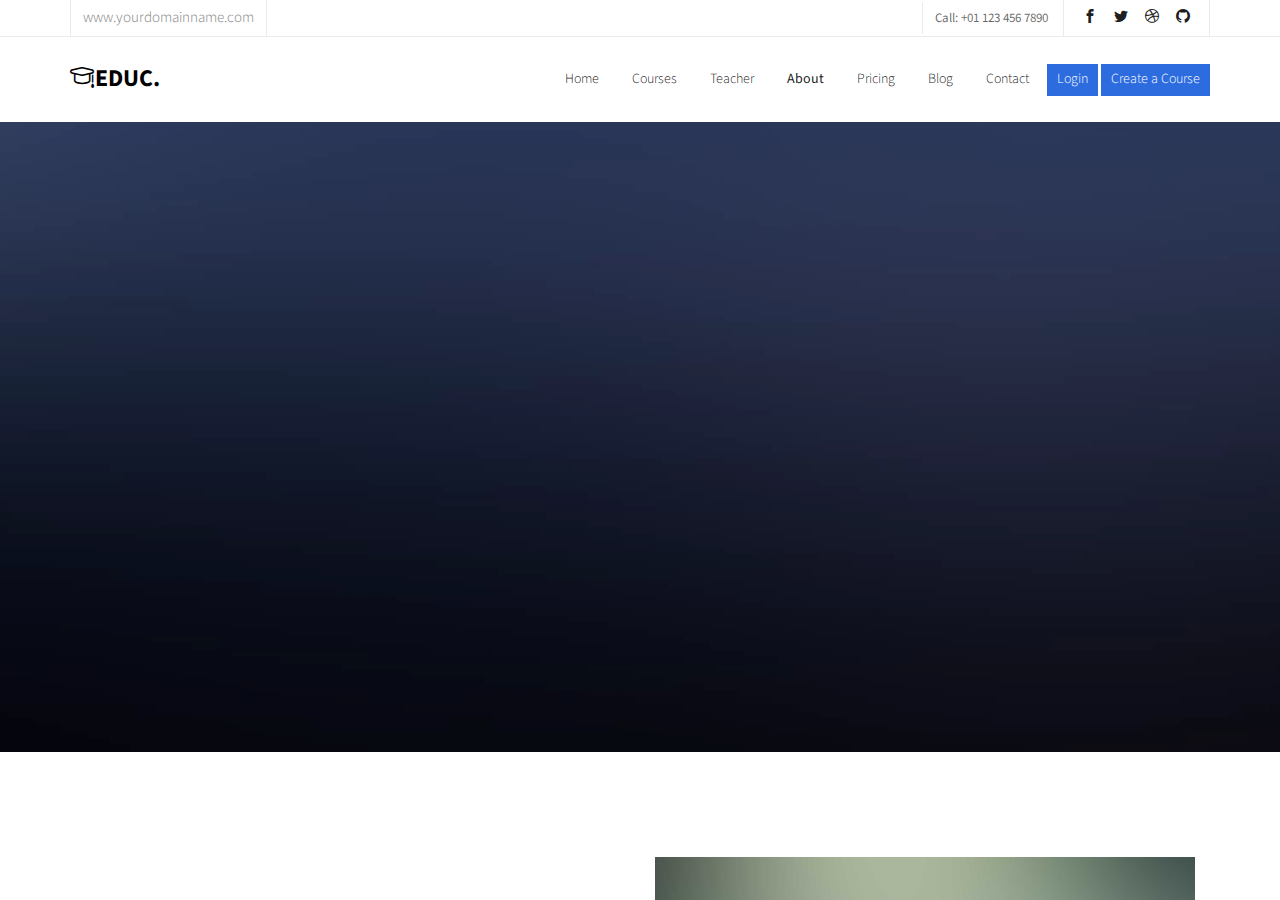
<file: about.html>
<!DOCTYPE HTML>
<html>
	<head>
	<meta charset="utf-8">
	<meta http-equiv="X-UA-Compatible" content="IE=edge">
	<title>Education &mdash; Free Website Template, Free HTML5 Template by freehtml5.co</title>
	<meta name="viewport" content="width=device-width, initial-scale=1">
	<meta name="description" content="Free HTML5 Website Template by freehtml5.co" />
	<meta name="keywords" content="free website templates, free html5, free template, free bootstrap, free website template, html5, css3, mobile first, responsive" />
	<meta name="author" content="freehtml5.co" />

	<!-- 
	//////////////////////////////////////////////////////

	FREE HTML5 TEMPLATE 
	DESIGNED & DEVELOPED by FreeHTML5.co
		
	Website: 		http://freehtml5.co/
	Email: 			info@freehtml5.co
	Twitter: 		http://twitter.com/fh5co
	Facebook: 		https://www.facebook.com/fh5co

	//////////////////////////////////////////////////////
	 -->

  	<!-- Facebook and Twitter integration -->
	<meta property="og:title" content=""/>
	<meta property="og:image" content=""/>
	<meta property="og:url" content=""/>
	<meta property="og:site_name" content=""/>
	<meta property="og:description" content=""/>
	<meta name="twitter:title" content="" />
	<meta name="twitter:image" content="" />
	<meta name="twitter:url" content="" />
	<meta name="twitter:card" content="" />

	<link href="https://fonts.googleapis.com/css?family=Source+Sans+Pro:300,400,600,700" rel="stylesheet">
	<link href="https://fonts.googleapis.com/css?family=Roboto+Slab:300,400" rel="stylesheet">
	
	<!-- Animate.css -->
	<link rel="stylesheet" href="css/animate.css">
	<!-- Icomoon Icon Fonts-->
	<link rel="stylesheet" href="css/icomoon.css">
	<!-- Bootstrap  -->
	<link rel="stylesheet" href="css/bootstrap.css">

	<!-- Magnific Popup -->
	<link rel="stylesheet" href="css/magnific-popup.css">

	<!-- Owl Carousel  -->
	<link rel="stylesheet" href="css/owl.carousel.min.css">
	<link rel="stylesheet" href="css/owl.theme.default.min.css">

	<!-- Flexslider  -->
	<link rel="stylesheet" href="css/flexslider.css">

	<!-- Pricing -->
	<link rel="stylesheet" href="css/pricing.css">

	<!-- Theme style  -->
	<link rel="stylesheet" href="css/style.css">

	<!-- Modernizr JS -->
	<script src="js/modernizr-2.6.2.min.js"></script>
	<!-- FOR IE9 below -->
	<!--[if lt IE 9]>
	<script src="js/respond.min.js"></script>
	<![endif]-->

	</head>
	<body>
		
	<div class="fh5co-loader"></div>
	
	<div id="page">
	<nav class="fh5co-nav" role="navigation">
		<div class="top">
			<div class="container">
				<div class="row">
					<div class="col-xs-12 text-right">
						<p class="site">www.yourdomainname.com</p>
						<p class="num">Call: +01 123 456 7890</p>
						<ul class="fh5co-social">
							<li><a href="#"><i class="icon-facebook2"></i></a></li>
							<li><a href="#"><i class="icon-twitter2"></i></a></li>
							<li><a href="#"><i class="icon-dribbble2"></i></a></li>
							<li><a href="#"><i class="icon-github"></i></a></li>
						</ul>
					</div>
				</div>
			</div>
		</div>
		<div class="top-menu">
			<div class="container">
				<div class="row">
					<div class="col-xs-2">
						<div id="fh5co-logo"><a href="index.html"><i class="icon-study"></i>Educ<span>.</span></a></div>
					</div>
					<div class="col-xs-10 text-right menu-1">
						<ul>
							<li><a href="index.html">Home</a></li>
							<li><a href="courses.html">Courses</a></li>
							<li><a href="teacher.html">Teacher</a></li>
							<li class="active"><a href="about.html">About</a></li>
							<li><a href="pricing.html">Pricing</a></li>
							<li class="has-dropdown">
								<a href="blog.html">Blog</a>
								<ul class="dropdown">
									<li><a href="#">Web Design</a></li>
									<li><a href="#">eCommerce</a></li>
									<li><a href="#">Branding</a></li>
									<li><a href="#">API</a></li>
								</ul>
							</li>
							<li><a href="contact.html">Contact</a></li>
							<li class="btn-cta"><a href="#"><span>Login</span></a></li>
							<li class="btn-cta"><a href="#"><span>Create a Course</span></a></li>
						</ul>
					</div>
				</div>
				
			</div>
		</div>
	</nav>
	
	<aside id="fh5co-hero">
		<div class="flexslider">
			<ul class="slides">
		   	<li style="background-image: url(images/img_bg_4.jpg);">
		   		<div class="overlay-gradient"></div>
		   		<div class="container">
		   			<div class="row">
			   			<div class="col-md-8 col-md-offset-2 text-center slider-text">
			   				<div class="slider-text-inner">
			   					<h1 class="heading-section">About Us</h1>
									<h2>Free html5 templates Made by <a href="http://freehtml5.co/" target="_blank">freehtml5.co</a></h2>
			   				</div>
			   			</div>
			   		</div>
		   		</div>
		   	</li>
		  	</ul>
	  	</div>
	</aside>

	<div id="fh5co-about">
		<div class="container">
			<div class="col-md-6 animate-box">
				<span>About Our University</span>
				<h2>Welcome to Education Website</h2>
				<p>Nam nec tellus a odio tincidunt auctor a ornare odio. Sed non mauris vitae erat cauctor eu in elit. Class aptent taciti sociosqu ad litora torquent per conubia nostra, per Mauris in erat justo.</p>
				<p>Nullam ac urna eu felis dapibus condimentum sit amet a augue. Sed non neque elit. Sed ut imperdiet nisi. Proin condimentum fermentum nunc. Etiam pharetra, erat sed.</p>
				<p>Nam nec tellus a odio tincidunt auctor a ornare odio. Sed non mauris vitae erat cauctor eu in elit. Class aptent taciti sociosqu ad litora torquent per conubia nostra, per Mauris in erat justo.</p>
			</div>
			<div class="col-md-6">
				<img class="img-responsive" src="images/img_bg_2.jpg" alt="Free HTML5 Bootstrap Template">
			</div>
		</div>
	</div>

	<div id="fh5co-counter" class="fh5co-counters" style="background-image: url(images/img_bg_4.jpg);" data-stellar-background-ratio="0.5">
		<div class="overlay"></div>
		<div class="container">
			<div class="row">
				<div class="col-md-10 col-md-offset-1">
					<div class="row">
						<div class="col-md-3 col-sm-6 text-center animate-box">
							<span class="icon"><i class="icon-world"></i></span>
							<span class="fh5co-counter js-counter" data-from="0" data-to="3297" data-speed="5000" data-refresh-interval="50"></span>
							<span class="fh5co-counter-label">Foreign Followers</span>
						</div>
						<div class="col-md-3 col-sm-6 text-center animate-box">
							<span class="icon"><i class="icon-study"></i></span>
							<span class="fh5co-counter js-counter" data-from="0" data-to="3700" data-speed="5000" data-refresh-interval="50"></span>
							<span class="fh5co-counter-label">Students Enrolled</span>
						</div>
						<div class="col-md-3 col-sm-6 text-center animate-box">
							<span class="icon"><i class="icon-bulb"></i></span>
							<span class="fh5co-counter js-counter" data-from="0" data-to="5034" data-speed="5000" data-refresh-interval="50"></span>
							<span class="fh5co-counter-label">Classes Complete</span>
						</div>
						<div class="col-md-3 col-sm-6 text-center animate-box">
							<span class="icon"><i class="icon-head"></i></span>
							<span class="fh5co-counter js-counter" data-from="0" data-to="1080" data-speed="5000" data-refresh-interval="50"></span>
							<span class="fh5co-counter-label">Certified Teachers</span>
						</div>
					</div>
				</div>
			</div>
		</div>
	</div>

	<div id="fh5co-course-categories">
		<div class="container">
			<div class="row animate-box">
				<div class="col-md-6 col-md-offset-3 text-center fh5co-heading">
					<h2>Course categories</h2>
					<p>Dignissimos asperiores vitae velit veniam totam fuga molestias accusamus alias autem provident. Odit ab aliquam dolor eius.</p>
				</div>
			</div>
			<div class="row">
				<div class="col-md-3 col-sm-6 text-center animate-box">
					<div class="services">
						<span class="icon">
							<i class="icon-shop"></i>
						</span>
						<div class="desc">
							<h3><a href="#">Business</a></h3>
							<p>Dignissimos asperiores vitae velit veniam totam fuga molestias accusamus alias autem provident. Odit ab aliquam dolor eius.</p>
						</div>
					</div>
				</div>
				<div class="col-md-3 col-sm-6 text-center animate-box">
					<div class="services">
						<span class="icon">
							<i class="icon-heart4"></i>
						</span>
						<div class="desc">
							<h3><a href="#">Health &amp; Psychology</a></h3>
							<p>Dignissimos asperiores vitae velit veniam totam fuga molestias accusamus alias autem provident. Odit ab aliquam dolor eius.</p>
						</div>
					</div>
				</div>
				<div class="col-md-3 col-sm-6 text-center animate-box">
					<div class="services">
						<span class="icon">
							<i class="icon-banknote"></i>
						</span>
						<div class="desc">
							<h3><a href="#">Accounting</a></h3>
							<p>Dignissimos asperiores vitae velit veniam totam fuga molestias accusamus alias autem provident. Odit ab aliquam dolor eius.</p>
						</div>
					</div>
				</div>
				<div class="col-md-3 col-sm-6 text-center animate-box">
					<div class="services">
						<span class="icon">
							<i class="icon-lab2"></i>
						</span>
						<div class="desc">
							<h3><a href="#">Science &amp; Technology</a></h3>
							<p>Dignissimos asperiores vitae velit veniam totam fuga molestias accusamus alias autem provident. Odit ab aliquam dolor eius.</p>
						</div>
					</div>
				</div>
				<div class="col-md-3 col-sm-6 text-center animate-box">
					<div class="services">
						<span class="icon">
							<i class="icon-photo"></i>
						</span>
						<div class="desc">
							<h3><a href="#">Art &amp; Media</a></h3>
							<p>Dignissimos asperiores vitae velit veniam totam fuga molestias accusamus alias autem provident. Odit ab aliquam dolor eius.</p>
						</div>
					</div>
				</div>
				<div class="col-md-3 col-sm-6 text-center animate-box">
					<div class="services">
						<span class="icon">
							<i class="icon-home-outline"></i>
						</span>
						<div class="desc">
							<h3><a href="#">Real Estate</a></h3>
							<p>Dignissimos asperiores vitae velit veniam totam fuga molestias accusamus alias autem provident. Odit ab aliquam dolor eius.</p>
						</div>
					</div>
				</div>
				<div class="col-md-3 col-sm-6 text-center animate-box">
					<div class="services">
						<span class="icon">
							<i class="icon-bubble3"></i>
						</span>
						<div class="desc">
							<h3><a href="#">Language</a></h3>
							<p>Dignissimos asperiores vitae velit veniam totam fuga molestias accusamus alias autem provident. Odit ab aliquam dolor eius.</p>
						</div>
					</div>
				</div>
				<div class="col-md-3 col-sm-6 text-center animate-box">
					<div class="services">
						<span class="icon">
							<i class="icon-world"></i>
						</span>
						<div class="desc">
							<h3><a href="#">Web &amp; Programming</a></h3>
							<p>Dignissimos asperiores vitae velit veniam totam fuga molestias accusamus alias autem provident. Odit ab aliquam dolor eius.</p>
						</div>
					</div>
				</div>
			</div>
		</div>
	</div>

	<div id="fh5co-register" style="background-image: url(images/img_bg_2.jpg);">
		<div class="overlay"></div>
		<div class="row">
			<div class="col-md-8 col-md-offset-2 animate-box">
				<div class="date-counter text-center">
					<h2>Get 400 of Online Courses for Free</h2>
					<h3>By Mike Smith</h3>
					<div class="simply-countdown simply-countdown-one"></div>
					<p><strong>Limited Offer, Hurry Up!</strong></p>
					<p><a href="#" class="btn btn-primary btn-lg btn-reg">Register Now!</a></p>
				</div>
			</div>
		</div>
	</div>

	<div id="fh5co-gallery" class="fh5co-bg-section">
		<div class="row text-center">
			<h2><span>Instagram Gallery</span></h2>
		</div>
		<div class="row">
			<div class="col-md-3 col-padded">
				<a href="#" class="gallery" style="background-image: url(images/project-5.jpg);"></a>
			</div>
			<div class="col-md-3 col-padded">
				<a href="#" class="gallery" style="background-image: url(images/project-2.jpg);"></a>
			</div>
			<div class="col-md-3 col-padded">
				<a href="#" class="gallery" style="background-image: url(images/project-3.jpg);"></a>
			</div>
			<div class="col-md-3 col-padded">
				<a href="#" class="gallery" style="background-image: url(images/project-4.jpg);"></a>
			</div>
		</div>
	</div>

	<footer id="fh5co-footer" role="contentinfo" style="background-image: url(images/img_bg_4.jpg);">
		<div class="overlay"></div>
		<div class="container">
			<div class="row row-pb-md">
				<div class="col-md-3 fh5co-widget">
					<h3>About Education</h3>
					<p>Facilis ipsum reprehenderit nemo molestias. Aut cum mollitia reprehenderit. Eos cumque dicta adipisci architecto culpa amet.</p>
				</div>
				<div class="col-md-2 col-sm-4 col-xs-6 col-md-push-1 fh5co-widget">
					<h3>Learning</h3>
					<ul class="fh5co-footer-links">
						<li><a href="#">Course</a></li>
						<li><a href="#">Blog</a></li>
						<li><a href="#">Contact</a></li>
						<li><a href="#">Terms</a></li>
						<li><a href="#">Meetups</a></li>
					</ul>
				</div>

				<div class="col-md-2 col-sm-4 col-xs-6 col-md-push-1 fh5co-widget">
					<h3>Learn &amp; Grow</h3>
					<ul class="fh5co-footer-links">
						<li><a href="#">Blog</a></li>
						<li><a href="#">Privacy</a></li>
						<li><a href="#">Testimonials</a></li>
						<li><a href="#">Handbook</a></li>
						<li><a href="#">Held Desk</a></li>
					</ul>
				</div>

				<div class="col-md-2 col-sm-4 col-xs-6 col-md-push-1 fh5co-widget">
					<h3>Engage us</h3>
					<ul class="fh5co-footer-links">
						<li><a href="#">Marketing</a></li>
						<li><a href="#">Visual Assistant</a></li>
						<li><a href="#">System Analysis</a></li>
						<li><a href="#">Advertise</a></li>
					</ul>
				</div>

				<div class="col-md-2 col-sm-4 col-xs-6 col-md-push-1 fh5co-widget">
					<h3>Legal</h3>
					<ul class="fh5co-footer-links">
						<li><a href="#">Find Designers</a></li>
						<li><a href="#">Find Developers</a></li>
						<li><a href="#">Teams</a></li>
						<li><a href="#">Advertise</a></li>
						<li><a href="#">API</a></li>
					</ul>
				</div>
			</div>

			<div class="row copyright">
				<div class="col-md-12 text-center">
					<p>
						<small class="block">&copy; 2016 Free HTML5. All Rights Reserved.</small> 
						<small class="block">Designed by <a href="http://freehtml5.co/" target="_blank">FreeHTML5.co</a> Demo Images: <a href="http://unsplash.co/" target="_blank">Unsplash</a> &amp; <a href="https://www.pexels.com/" target="_blank">Pexels</a></small>
					</p>
				</div>
			</div>

		</div>
	</footer>
	</div>

	<div class="gototop js-top">
		<a href="#" class="js-gotop"><i class="icon-arrow-up"></i></a>
	</div>
	
	<!-- jQuery -->
	<script src="js/jquery.min.js"></script>
	<!-- jQuery Easing -->
	<script src="js/jquery.easing.1.3.js"></script>
	<!-- Bootstrap -->
	<script src="js/bootstrap.min.js"></script>
	<!-- Waypoints -->
	<script src="js/jquery.waypoints.min.js"></script>
	<!-- Stellar Parallax -->
	<script src="js/jquery.stellar.min.js"></script>
	<!-- Carousel -->
	<script src="js/owl.carousel.min.js"></script>
	<!-- Flexslider -->
	<script src="js/jquery.flexslider-min.js"></script>
	<!-- countTo -->
	<script src="js/jquery.countTo.js"></script>
	<!-- Magnific Popup -->
	<script src="js/jquery.magnific-popup.min.js"></script>
	<script src="js/magnific-popup-options.js"></script>
	<!-- Count Down -->
	<script src="js/simplyCountdown.js"></script>
	<!-- Main -->
	<script src="js/main.js"></script>
	<script>
    var d = new Date(new Date().getTime() + 1000 * 120 * 120 * 2000);

    // default example
    simplyCountdown('.simply-countdown-one', {
        year: d.getFullYear(),
        month: d.getMonth() + 1,
        day: d.getDate()
    });

    //jQuery example
    $('#simply-countdown-losange').simplyCountdown({
        year: d.getFullYear(),
        month: d.getMonth() + 1,
        day: d.getDate(),
        enableUtc: false
    });
	</script>
	</body>
</html>
</file>
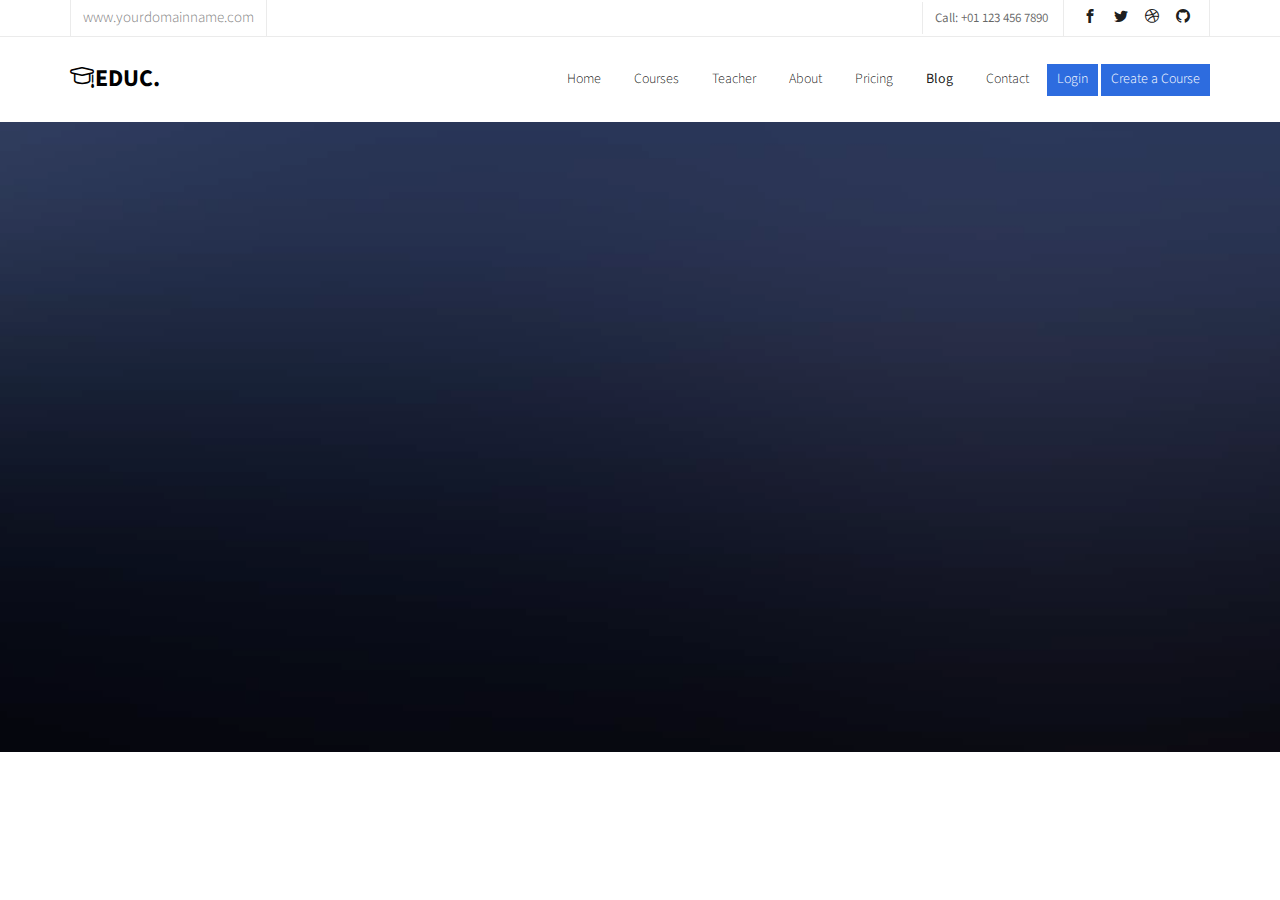
<file: blog.html>
<!DOCTYPE HTML>
<html>
	<head>
	<meta charset="utf-8">
	<meta http-equiv="X-UA-Compatible" content="IE=edge">
	<title>Education &mdash; Free Website Template, Free HTML5 Template by freehtml5.co</title>
	<meta name="viewport" content="width=device-width, initial-scale=1">
	<meta name="description" content="Free HTML5 Website Template by freehtml5.co" />
	<meta name="keywords" content="free website templates, free html5, free template, free bootstrap, free website template, html5, css3, mobile first, responsive" />
	<meta name="author" content="freehtml5.co" />

	<!-- 
	//////////////////////////////////////////////////////

	FREE HTML5 TEMPLATE 
	DESIGNED & DEVELOPED by FreeHTML5.co
		
	Website: 		http://freehtml5.co/
	Email: 			info@freehtml5.co
	Twitter: 		http://twitter.com/fh5co
	Facebook: 		https://www.facebook.com/fh5co

	//////////////////////////////////////////////////////
	 -->

  	<!-- Facebook and Twitter integration -->
	<meta property="og:title" content=""/>
	<meta property="og:image" content=""/>
	<meta property="og:url" content=""/>
	<meta property="og:site_name" content=""/>
	<meta property="og:description" content=""/>
	<meta name="twitter:title" content="" />
	<meta name="twitter:image" content="" />
	<meta name="twitter:url" content="" />
	<meta name="twitter:card" content="" />

	<link href="https://fonts.googleapis.com/css?family=Source+Sans+Pro:300,400,600,700" rel="stylesheet">
	<link href="https://fonts.googleapis.com/css?family=Roboto+Slab:300,400" rel="stylesheet">
	
	<!-- Animate.css -->
	<link rel="stylesheet" href="css/animate.css">
	<!-- Icomoon Icon Fonts-->
	<link rel="stylesheet" href="css/icomoon.css">
	<!-- Bootstrap  -->
	<link rel="stylesheet" href="css/bootstrap.css">

	<!-- Magnific Popup -->
	<link rel="stylesheet" href="css/magnific-popup.css">

	<!-- Owl Carousel  -->
	<link rel="stylesheet" href="css/owl.carousel.min.css">
	<link rel="stylesheet" href="css/owl.theme.default.min.css">

	<!-- Flexslider  -->
	<link rel="stylesheet" href="css/flexslider.css">

	<!-- Pricing -->
	<link rel="stylesheet" href="css/pricing.css">

	<!-- Theme style  -->
	<link rel="stylesheet" href="css/style.css">

	<!-- Modernizr JS -->
	<script src="js/modernizr-2.6.2.min.js"></script>
	<!-- FOR IE9 below -->
	<!--[if lt IE 9]>
	<script src="js/respond.min.js"></script>
	<![endif]-->

	</head>
	<body>
		
	<div class="fh5co-loader"></div>
	
	<div id="page">
	<nav class="fh5co-nav" role="navigation">
		<div class="top">
			<div class="container">
				<div class="row">
					<div class="col-xs-12 text-right">
						<p class="site">www.yourdomainname.com</p>
						<p class="num">Call: +01 123 456 7890</p>
						<ul class="fh5co-social">
							<li><a href="#"><i class="icon-facebook2"></i></a></li>
							<li><a href="#"><i class="icon-twitter2"></i></a></li>
							<li><a href="#"><i class="icon-dribbble2"></i></a></li>
							<li><a href="#"><i class="icon-github"></i></a></li>
						</ul>
					</div>
				</div>
			</div>
		</div>
		<div class="top-menu">
			<div class="container">
				<div class="row">
					<div class="col-xs-2">
						<div id="fh5co-logo"><a href="index.html"><i class="icon-study"></i>Educ<span>.</span></a></div>
					</div>
					<div class="col-xs-10 text-right menu-1">
						<ul>
							<li><a href="index.html">Home</a></li>
							<li><a href="courses.html">Courses</a></li>
							<li><a href="teacher.html">Teacher</a></li>
							<li><a href="about.html">About</a></li>
							<li><a href="pricing.html">Pricing</a></li>
							<li class="has-dropdown active">
								<a href="blog.html">Blog</a>
								<ul class="dropdown">
									<li><a href="#">Web Design</a></li>
									<li><a href="#">eCommerce</a></li>
									<li><a href="#">Branding</a></li>
									<li><a href="#">API</a></li>
								</ul>
							</li>
							<li><a href="contact.html">Contact</a></li>
							<li class="btn-cta"><a href="#"><span>Login</span></a></li>
							<li class="btn-cta"><a href="#"><span>Create a Course</span></a></li>
						</ul>
					</div>
				</div>
				
			</div>
		</div>
	</nav>
	
	<aside id="fh5co-hero">
		<div class="flexslider">
			<ul class="slides">
		   	<li style="background-image: url(images/img_bg_4.jpg);">
		   		<div class="overlay-gradient"></div>
		   		<div class="container">
		   			<div class="row">
			   			<div class="col-md-8 col-md-offset-2 text-center slider-text">
			   				<div class="slider-text-inner">
			   					<h1 class="heading-section">Blog &amp; Events</h1>
									<h2>Free html5 templates Made by <a href="http://freehtml5.co/" target="_blank">freehtml5.co</a></h2>
			   				</div>
			   			</div>
			   		</div>
		   		</div>
		   	</li>
		  	</ul>
	  	</div>
	</aside>

	<div id="fh5co-blog">
		<div class="container">
			<div class="row animate-box">
				<div class="col-md-8 col-md-offset-2 text-center fh5co-heading">
					<h2>Blog &amp; Events</h2>
					<p>Dignissimos asperiores vitae velit veniam totam fuga molestias accusamus alias autem provident. Odit ab aliquam dolor eius.</p>
				</div>
			</div>
			<div class="row row-padded-mb">
				<div class="col-md-4 animate-box">
					<div class="fh5co-event">
						<div class="date text-center"><span>15<br>Mar.</span></div>
						<h3><a href="#">USA, International Triathlon Event</a></h3>
						<p>Far far away, behind the word mountains, far from the countries Vokalia and Consonantia, there live the blind texts.</p>
						<p><a href="#">Read More</a></p>
					</div>
				</div>
				<div class="col-md-4 animate-box">
					<div class="fh5co-event">
						<div class="date text-center"><span>15<br>Mar.</span></div>
						<h3><a href="#">USA, International Triathlon Event</a></h3>
						<p>Far far away, behind the word mountains, far from the countries Vokalia and Consonantia, there live the blind texts.</p>
						<p><a href="#">Read More</a></p>
					</div>
				</div>
				<div class="col-md-4 animate-box">
					<div class="fh5co-event">
						<div class="date text-center"><span>15<br>Mar.</span></div>
						<h3><a href="#">New Device Develope by Microsoft</a></h3>
						<p>Far far away, behind the word mountains, far from the countries Vokalia and Consonantia, there live the blind texts.</p>
						<p><a href="#">Read More</a></p>
					</div>
				</div>
			</div>
			<div class="row">
				<div class="col-lg-4 col-md-4">
					<div class="fh5co-blog animate-box">
						<a href="#" class="blog-img-holder" style="background-image: url(images/project-1.jpg);"></a>
						<div class="blog-text">
							<h3><a href="#">Healty Lifestyle &amp; Living</a></h3>
							<span class="posted_on">March. 15th</span>
							<span class="comment"><a href="">21<i class="icon-speech-bubble"></i></a></span>
							<p>Far far away, behind the word mountains, far from the countries Vokalia and Consonantia, there live the blind texts.</p>
						</div> 
					</div>
				</div>
				<div class="col-lg-4 col-md-4">
					<div class="fh5co-blog animate-box">
						<a href="#" class="blog-img-holder" style="background-image: url(images/project-2.jpg);"></a>
						<div class="blog-text">
							<h3><a href="#">Healty Lifestyle &amp; Living</a></h3>
							<span class="posted_on">March. 15th</span>
							<span class="comment"><a href="">21<i class="icon-speech-bubble"></i></a></span>
							<p>Far far away, behind the word mountains, far from the countries Vokalia and Consonantia, there live the blind texts.</p>
						</div> 
					</div>
				</div>
				<div class="col-lg-4 col-md-4">
					<div class="fh5co-blog animate-box">
						<a href="#" class="blog-img-holder" style="background-image: url(images/project-3.jpg);"></a>
						<div class="blog-text">
							<h3><a href="#">Healty Lifestyle &amp; Living</a></h3>
							<span class="posted_on">March. 15th</span>
							<span class="comment"><a href="">21<i class="icon-speech-bubble"></i></a></span>
							<p>Far far away, behind the word mountains, far from the countries Vokalia and Consonantia, there live the blind texts.</p>
						</div> 
					</div>
				</div>
			</div>
		</div>
	</div>

	<div id="fh5co-register" style="background-image: url(images/img_bg_2.jpg);">
		<div class="overlay"></div>
		<div class="row">
			<div class="col-md-8 col-md-offset-2 animate-box">
				<div class="date-counter text-center">
					<h2>Get 400 of Online Courses for Free</h2>
					<h3>By Mike Smith</h3>
					<div class="simply-countdown simply-countdown-one"></div>
					<p><strong>Limited Offer, Hurry Up!</strong></p>
					<p><a href="#" class="btn btn-primary btn-lg btn-reg">Register Now!</a></p>
				</div>
			</div>
		</div>
	</div>

	<footer id="fh5co-footer" role="contentinfo" style="background-image: url(images/img_bg_4.jpg);">
		<div class="overlay"></div>
		<div class="container">
			<div class="row row-pb-md">
				<div class="col-md-3 fh5co-widget">
					<h3>About Education</h3>
					<p>Facilis ipsum reprehenderit nemo molestias. Aut cum mollitia reprehenderit. Eos cumque dicta adipisci architecto culpa amet.</p>
				</div>
				<div class="col-md-2 col-sm-4 col-xs-6 col-md-push-1 fh5co-widget">
					<h3>Learning</h3>
					<ul class="fh5co-footer-links">
						<li><a href="#">Course</a></li>
						<li><a href="#">Blog</a></li>
						<li><a href="#">Contact</a></li>
						<li><a href="#">Terms</a></li>
						<li><a href="#">Meetups</a></li>
					</ul>
				</div>

				<div class="col-md-2 col-sm-4 col-xs-6 col-md-push-1 fh5co-widget">
					<h3>Learn &amp; Grow</h3>
					<ul class="fh5co-footer-links">
						<li><a href="#">Blog</a></li>
						<li><a href="#">Privacy</a></li>
						<li><a href="#">Testimonials</a></li>
						<li><a href="#">Handbook</a></li>
						<li><a href="#">Held Desk</a></li>
					</ul>
				</div>

				<div class="col-md-2 col-sm-4 col-xs-6 col-md-push-1 fh5co-widget">
					<h3>Engage us</h3>
					<ul class="fh5co-footer-links">
						<li><a href="#">Marketing</a></li>
						<li><a href="#">Visual Assistant</a></li>
						<li><a href="#">System Analysis</a></li>
						<li><a href="#">Advertise</a></li>
					</ul>
				</div>

				<div class="col-md-2 col-sm-4 col-xs-6 col-md-push-1 fh5co-widget">
					<h3>Legal</h3>
					<ul class="fh5co-footer-links">
						<li><a href="#">Find Designers</a></li>
						<li><a href="#">Find Developers</a></li>
						<li><a href="#">Teams</a></li>
						<li><a href="#">Advertise</a></li>
						<li><a href="#">API</a></li>
					</ul>
				</div>
			</div>

			<div class="row copyright">
				<div class="col-md-12 text-center">
					<p>
						<small class="block">&copy; 2016 Free HTML5. All Rights Reserved.</small> 
						<small class="block">Designed by <a href="http://freehtml5.co/" target="_blank">FreeHTML5.co</a> Demo Images: <a href="http://unsplash.co/" target="_blank">Unsplash</a> &amp; <a href="https://www.pexels.com/" target="_blank">Pexels</a></small>
					</p>
				</div>
			</div>

		</div>
	</footer>
	</div>

	<div class="gototop js-top">
		<a href="#" class="js-gotop"><i class="icon-arrow-up"></i></a>
	</div>
	
	<!-- jQuery -->
	<script src="js/jquery.min.js"></script>
	<!-- jQuery Easing -->
	<script src="js/jquery.easing.1.3.js"></script>
	<!-- Bootstrap -->
	<script src="js/bootstrap.min.js"></script>
	<!-- Waypoints -->
	<script src="js/jquery.waypoints.min.js"></script>
	<!-- Stellar Parallax -->
	<script src="js/jquery.stellar.min.js"></script>
	<!-- Carousel -->
	<script src="js/owl.carousel.min.js"></script>
	<!-- Flexslider -->
	<script src="js/jquery.flexslider-min.js"></script>
	<!-- countTo -->
	<script src="js/jquery.countTo.js"></script>
	<!-- Magnific Popup -->
	<script src="js/jquery.magnific-popup.min.js"></script>
	<script src="js/magnific-popup-options.js"></script>
	<!-- Count Down -->
	<script src="js/simplyCountdown.js"></script>
	<!-- Main -->
	<script src="js/main.js"></script>
	<script>
    var d = new Date(new Date().getTime() + 1000 * 120 * 120 * 2000);

    // default example
    simplyCountdown('.simply-countdown-one', {
        year: d.getFullYear(),
        month: d.getMonth() + 1,
        day: d.getDate()
    });

    //jQuery example
    $('#simply-countdown-losange').simplyCountdown({
        year: d.getFullYear(),
        month: d.getMonth() + 1,
        day: d.getDate(),
        enableUtc: false
    });
	</script>
	</body>
</html>
</file>
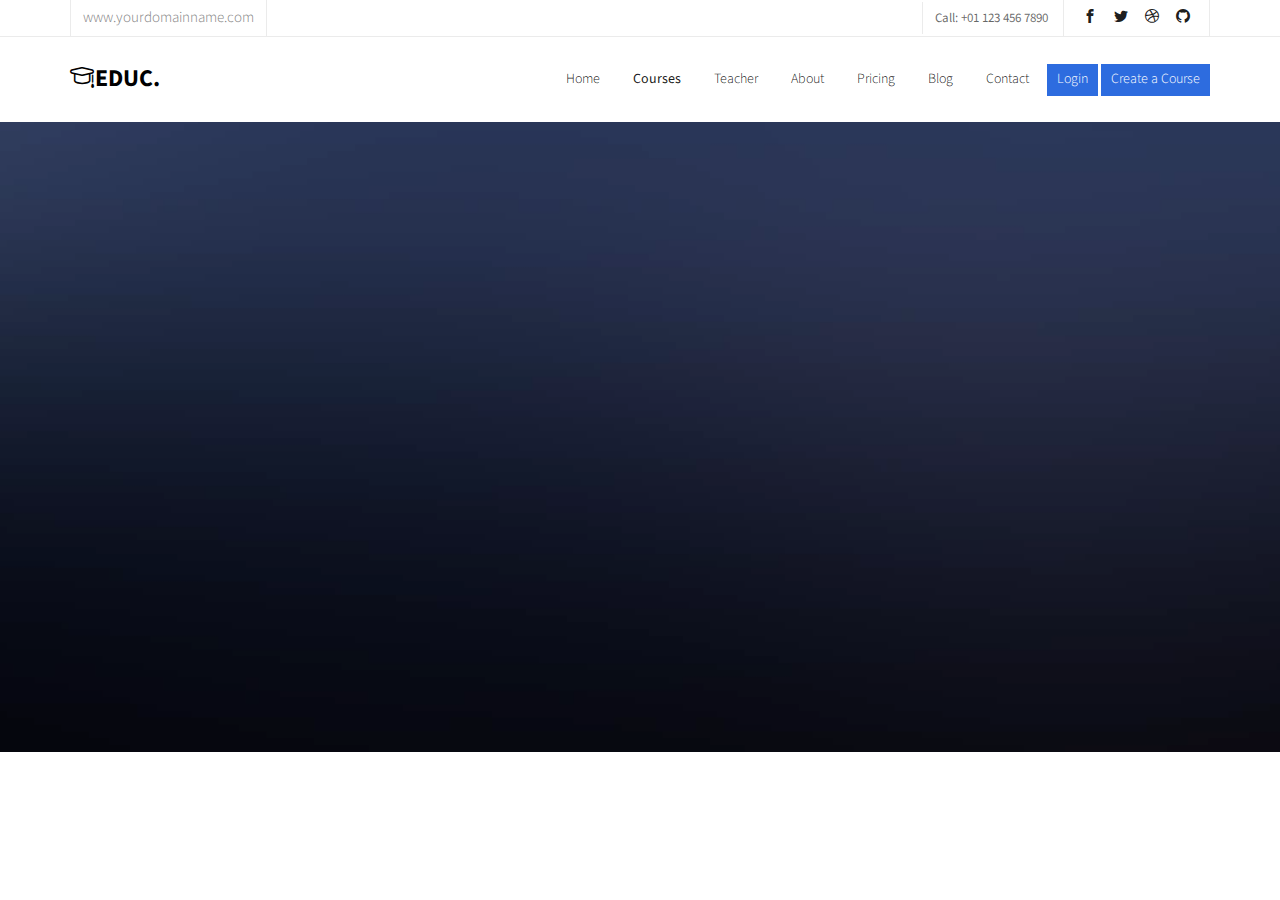
<file: courses.html>
<!DOCTYPE HTML>
<html>
	<head>
	<meta charset="utf-8">
	<meta http-equiv="X-UA-Compatible" content="IE=edge">
	<title>Education &mdash; Free Website Template, Free HTML5 Template by freehtml5.co</title>
	<meta name="viewport" content="width=device-width, initial-scale=1">
	<meta name="description" content="Free HTML5 Website Template by freehtml5.co" />
	<meta name="keywords" content="free website templates, free html5, free template, free bootstrap, free website template, html5, css3, mobile first, responsive" />
	<meta name="author" content="freehtml5.co" />

	<!-- 
	//////////////////////////////////////////////////////

	FREE HTML5 TEMPLATE 
	DESIGNED & DEVELOPED by FreeHTML5.co
		
	Website: 		http://freehtml5.co/
	Email: 			info@freehtml5.co
	Twitter: 		http://twitter.com/fh5co
	Facebook: 		https://www.facebook.com/fh5co

	//////////////////////////////////////////////////////
	 -->

  	<!-- Facebook and Twitter integration -->
	<meta property="og:title" content=""/>
	<meta property="og:image" content=""/>
	<meta property="og:url" content=""/>
	<meta property="og:site_name" content=""/>
	<meta property="og:description" content=""/>
	<meta name="twitter:title" content="" />
	<meta name="twitter:image" content="" />
	<meta name="twitter:url" content="" />
	<meta name="twitter:card" content="" />

	<link href="https://fonts.googleapis.com/css?family=Source+Sans+Pro:300,400,600,700" rel="stylesheet">
	<link href="https://fonts.googleapis.com/css?family=Roboto+Slab:300,400" rel="stylesheet">
	
	<!-- Animate.css -->
	<link rel="stylesheet" href="css/animate.css">
	<!-- Icomoon Icon Fonts-->
	<link rel="stylesheet" href="css/icomoon.css">
	<!-- Bootstrap  -->
	<link rel="stylesheet" href="css/bootstrap.css">

	<!-- Magnific Popup -->
	<link rel="stylesheet" href="css/magnific-popup.css">

	<!-- Owl Carousel  -->
	<link rel="stylesheet" href="css/owl.carousel.min.css">
	<link rel="stylesheet" href="css/owl.theme.default.min.css">

	<!-- Flexslider  -->
	<link rel="stylesheet" href="css/flexslider.css">

	<!-- Pricing -->
	<link rel="stylesheet" href="css/pricing.css">

	<!-- Theme style  -->
	<link rel="stylesheet" href="css/style.css">

	<!-- Modernizr JS -->
	<script src="js/modernizr-2.6.2.min.js"></script>
	<!-- FOR IE9 below -->
	<!--[if lt IE 9]>
	<script src="js/respond.min.js"></script>
	<![endif]-->

	</head>
	<body>
		
	<div class="fh5co-loader"></div>
	
	<div id="page">
	<nav class="fh5co-nav" role="navigation">
		<div class="top">
			<div class="container">
				<div class="row">
					<div class="col-xs-12 text-right">
						<p class="site">www.yourdomainname.com</p>
						<p class="num">Call: +01 123 456 7890</p>
						<ul class="fh5co-social">
							<li><a href="#"><i class="icon-facebook2"></i></a></li>
							<li><a href="#"><i class="icon-twitter2"></i></a></li>
							<li><a href="#"><i class="icon-dribbble2"></i></a></li>
							<li><a href="#"><i class="icon-github"></i></a></li>
						</ul>
					</div>
				</div>
			</div>
		</div>
		<div class="top-menu">
			<div class="container">
				<div class="row">
					<div class="col-xs-2">
						<div id="fh5co-logo"><a href="index.html"><i class="icon-study"></i>Educ<span>.</span></a></div>
					</div>
					<div class="col-xs-10 text-right menu-1">
						<ul>
							<li><a href="index.html">Home</a></li>
							<li class="active"><a href="courses.html">Courses</a></li>
							<li><a href="teacher.html">Teacher</a></li>
							<li><a href="about.html">About</a></li>
							<li><a href="pricing.html">Pricing</a></li>
							<li class="has-dropdown">
								<a href="blog.html">Blog</a>
								<ul class="dropdown">
									<li><a href="#">Web Design</a></li>
									<li><a href="#">eCommerce</a></li>
									<li><a href="#">Branding</a></li>
									<li><a href="#">API</a></li>
								</ul>
							</li>
							<li><a href="contact.html">Contact</a></li>
							<li class="btn-cta"><a href="#"><span>Login</span></a></li>
							<li class="btn-cta"><a href="#"><span>Create a Course</span></a></li>
						</ul>
					</div>
				</div>
				
			</div>
		</div>
	</nav>
	
	<aside id="fh5co-hero">
		<div class="flexslider">
			<ul class="slides">
		   	<li style="background-image: url(images/img_bg_4.jpg);">
		   		<div class="overlay-gradient"></div>
		   		<div class="container">
		   			<div class="row">
			   			<div class="col-md-8 col-md-offset-2 text-center slider-text">
			   				<div class="slider-text-inner">
			   					<h1 class="heading-section">Our Course</h1>
									<h2>Free html5 templates Made by <a href="http://freehtml5.co/" target="_blank">freehtml5.co</a></h2>
			   				</div>
			   			</div>
			   		</div>
		   		</div>
		   	</li>
		  	</ul>
	  	</div>
	</aside>

	<div id="fh5co-course">
		<div class="container">
			<div class="row animate-box">
				<div class="col-md-6 col-md-offset-3 text-center fh5co-heading">
					<h2>Our Course</h2>
					<p>Dignissimos asperiores vitae velit veniam totam fuga molestias accusamus alias autem provident. Odit ab aliquam dolor eius.</p>
				</div>
			</div>
			<div class="row">
				<div class="col-md-6 animate-box">
					<div class="course">
						<a href="#" class="course-img" style="background-image: url(images/project-1.jpg);">
						</a>
						<div class="desc">
							<h3><a href="#">Web Master</a></h3>
							<p>Dignissimos asperiores vitae velit veniam totam fuga molestias accusamus alias autem provident. Odit ab aliquam dolor eius molestias accusamus alias autem provident. Odit ab aliquam dolor eius.</p>
							<span><a href="#" class="btn btn-primary btn-sm btn-course">Take A Course</a></span>
						</div>
					</div>
				</div>
				<div class="col-md-6 animate-box">
					<div class="course">
						<a href="#" class="course-img" style="background-image: url(images/project-2.jpg);">
						</a>
						<div class="desc">
							<h3><a href="#">Business &amp; Accounting</a></h3>
							<p>Dignissimos asperiores vitae velit veniam totam fuga molestias accusamus alias autem provident. Odit ab aliquam dolor eius molestias accusamus alias autem provident. Odit ab aliquam dolor eius.</p>
							<span><a href="#" class="btn btn-primary btn-sm btn-course">Take A Course</a></span>
						</div>
					</div>
				</div>
				<div class="col-md-6 animate-box">
					<div class="course">
						<a href="#" class="course-img" style="background-image: url(images/project-3.jpg);">
						</a>
						<div class="desc">
							<h3><a href="#">Science &amp; Technology</a></h3>
							<p>Dignissimos asperiores vitae velit veniam totam fuga molestias accusamus alias autem provident. Odit ab aliquam dolor eius molestias accusamus alias autem provident. Odit ab aliquam dolor eius.</p>
							<span><a href="#" class="btn btn-primary btn-sm btn-course">Take A Course</a></span>
						</div>
					</div>
				</div>
				<div class="col-md-6 animate-box">
					<div class="course">
						<a href="#" class="course-img" style="background-image: url(images/project-4.jpg);">
						</a>
						<div class="desc">
							<h3><a href="#">Health &amp; Psychology</a></h3>
							<p>Dignissimos asperiores vitae velit veniam totam fuga molestias accusamus alias autem provident. Odit ab aliquam dolor eius molestias accusamus alias autem provident. Odit ab aliquam dolor eius.</p>
							<span><a href="#" class="btn btn-primary btn-sm btn-course">Take A Course</a></span>
						</div>
					</div>
				</div>
				<div class="col-md-6 animate-box">
					<div class="course">
						<a href="#" class="course-img" style="background-image: url(images/project-5.jpg);">
						</a>
						<div class="desc">
							<h3><a href="#">Science &amp; Technology</a></h3>
							<p>Dignissimos asperiores vitae velit veniam totam fuga molestias accusamus alias autem provident. Odit ab aliquam dolor eius molestias accusamus alias autem provident. Odit ab aliquam dolor eius.</p>
							<span><a href="#" class="btn btn-primary btn-sm btn-course">Take A Course</a></span>
						</div>
					</div>
				</div>
				<div class="col-md-6 animate-box">
					<div class="course">
						<a href="#" class="course-img" style="background-image: url(images/project-6.jpg);">
						</a>
						<div class="desc">
							<h3><a href="#">Health &amp; Psychology</a></h3>
							<p>Dignissimos asperiores vitae velit veniam totam fuga molestias accusamus alias autem provident. Odit ab aliquam dolor eius molestias accusamus alias autem provident. Odit ab aliquam dolor eius.</p>
							<span><a href="#" class="btn btn-primary btn-sm btn-course">Take A Course</a></span>
						</div>
					</div>
				</div>
			</div>
		</div>
	</div>

	<div id="fh5co-register" style="background-image: url(images/img_bg_2.jpg);">
		<div class="overlay"></div>
		<div class="row">
			<div class="col-md-8 col-md-offset-2 animate-box">
				<div class="date-counter text-center">
					<h2>Get 400 of Online Courses for Free</h2>
					<h3>By Mike Smith</h3>
					<div class="simply-countdown simply-countdown-one"></div>
					<p><strong>Limited Offer, Hurry Up!</strong></p>
					<p><a href="#" class="btn btn-primary btn-lg btn-reg">Register Now!</a></p>
				</div>
			</div>
		</div>
	</div>

	<footer id="fh5co-footer" role="contentinfo" style="background-image: url(images/img_bg_4.jpg);">
		<div class="overlay"></div>
		<div class="container">
			<div class="row row-pb-md">
				<div class="col-md-3 fh5co-widget">
					<h3>About Education</h3>
					<p>Facilis ipsum reprehenderit nemo molestias. Aut cum mollitia reprehenderit. Eos cumque dicta adipisci architecto culpa amet.</p>
				</div>
				<div class="col-md-2 col-sm-4 col-xs-6 col-md-push-1 fh5co-widget">
					<h3>Learning</h3>
					<ul class="fh5co-footer-links">
						<li><a href="#">Course</a></li>
						<li><a href="#">Blog</a></li>
						<li><a href="#">Contact</a></li>
						<li><a href="#">Terms</a></li>
						<li><a href="#">Meetups</a></li>
					</ul>
				</div>

				<div class="col-md-2 col-sm-4 col-xs-6 col-md-push-1 fh5co-widget">
					<h3>Learn &amp; Grow</h3>
					<ul class="fh5co-footer-links">
						<li><a href="#">Blog</a></li>
						<li><a href="#">Privacy</a></li>
						<li><a href="#">Testimonials</a></li>
						<li><a href="#">Handbook</a></li>
						<li><a href="#">Held Desk</a></li>
					</ul>
				</div>

				<div class="col-md-2 col-sm-4 col-xs-6 col-md-push-1 fh5co-widget">
					<h3>Engage us</h3>
					<ul class="fh5co-footer-links">
						<li><a href="#">Marketing</a></li>
						<li><a href="#">Visual Assistant</a></li>
						<li><a href="#">System Analysis</a></li>
						<li><a href="#">Advertise</a></li>
					</ul>
				</div>

				<div class="col-md-2 col-sm-4 col-xs-6 col-md-push-1 fh5co-widget">
					<h3>Legal</h3>
					<ul class="fh5co-footer-links">
						<li><a href="#">Find Designers</a></li>
						<li><a href="#">Find Developers</a></li>
						<li><a href="#">Teams</a></li>
						<li><a href="#">Advertise</a></li>
						<li><a href="#">API</a></li>
					</ul>
				</div>
			</div>

			<div class="row copyright">
				<div class="col-md-12 text-center">
					<p>
						<small class="block">&copy; 2016 Free HTML5. All Rights Reserved.</small> 
						<small class="block">Designed by <a href="http://freehtml5.co/" target="_blank">FreeHTML5.co</a> Demo Images: <a href="http://unsplash.co/" target="_blank">Unsplash</a> &amp; <a href="https://www.pexels.com/" target="_blank">Pexels</a></small>
					</p>
				</div>
			</div>

		</div>
	</footer>
	</div>

	<div class="gototop js-top">
		<a href="#" class="js-gotop"><i class="icon-arrow-up"></i></a>
	</div>
	
	<!-- jQuery -->
	<script src="js/jquery.min.js"></script>
	<!-- jQuery Easing -->
	<script src="js/jquery.easing.1.3.js"></script>
	<!-- Bootstrap -->
	<script src="js/bootstrap.min.js"></script>
	<!-- Waypoints -->
	<script src="js/jquery.waypoints.min.js"></script>
	<!-- Stellar Parallax -->
	<script src="js/jquery.stellar.min.js"></script>
	<!-- Carousel -->
	<script src="js/owl.carousel.min.js"></script>
	<!-- Flexslider -->
	<script src="js/jquery.flexslider-min.js"></script>
	<!-- countTo -->
	<script src="js/jquery.countTo.js"></script>
	<!-- Magnific Popup -->
	<script src="js/jquery.magnific-popup.min.js"></script>
	<script src="js/magnific-popup-options.js"></script>
	<!-- Count Down -->
	<script src="js/simplyCountdown.js"></script>
	<!-- Main -->
	<script src="js/main.js"></script>
	<script>
    var d = new Date(new Date().getTime() + 1000 * 120 * 120 * 2000);

    // default example
    simplyCountdown('.simply-countdown-one', {
        year: d.getFullYear(),
        month: d.getMonth() + 1,
        day: d.getDate()
    });

    //jQuery example
    $('#simply-countdown-losange').simplyCountdown({
        year: d.getFullYear(),
        month: d.getMonth() + 1,
        day: d.getDate(),
        enableUtc: false
    });
	</script>
	</body>
</html>
</file>
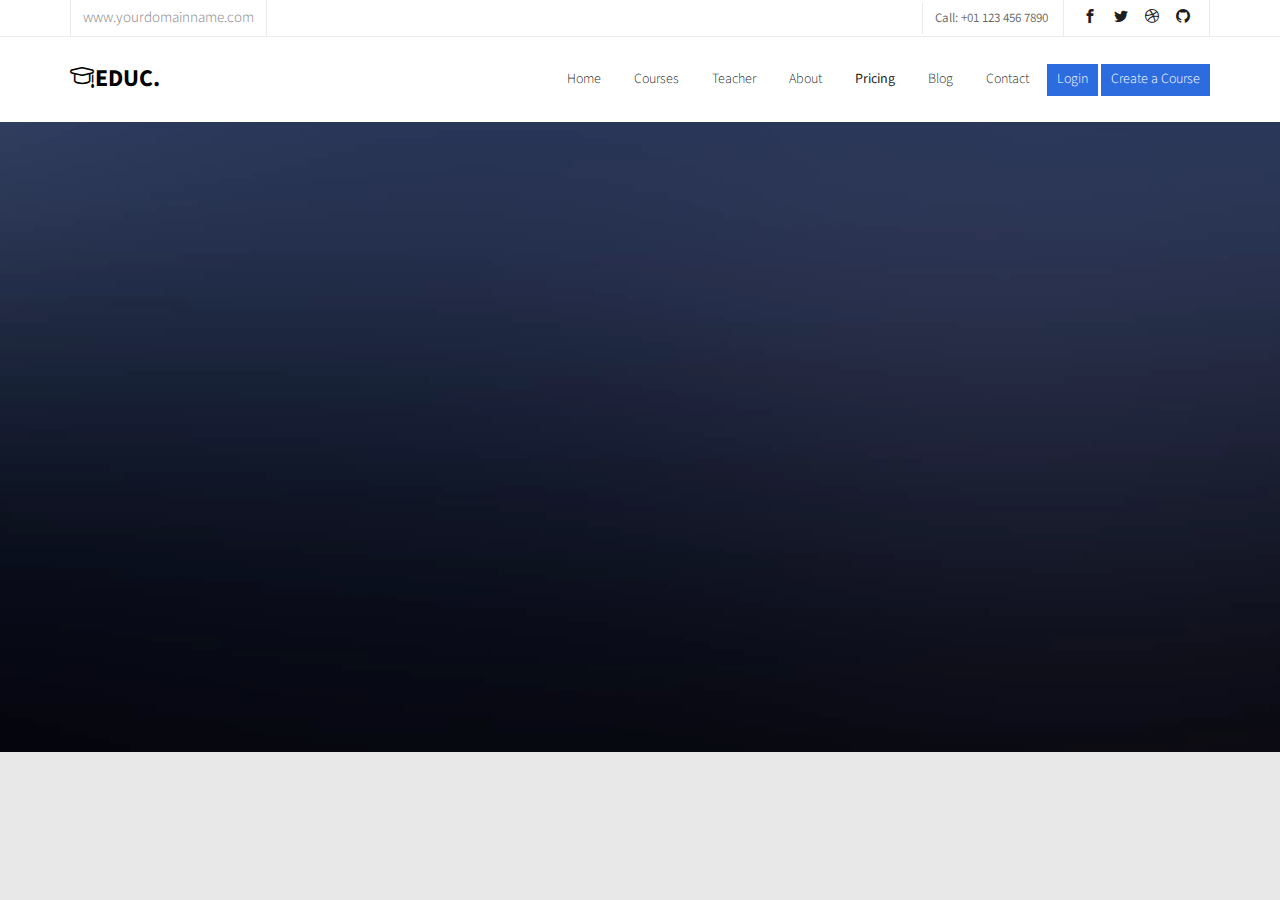
<file: pricing.html>
<!DOCTYPE HTML>
<html>
	<head>
	<meta charset="utf-8">
	<meta http-equiv="X-UA-Compatible" content="IE=edge">
	<title>Education &mdash; Free Website Template, Free HTML5 Template by freehtml5.co</title>
	<meta name="viewport" content="width=device-width, initial-scale=1">
	<meta name="description" content="Free HTML5 Website Template by freehtml5.co" />
	<meta name="keywords" content="free website templates, free html5, free template, free bootstrap, free website template, html5, css3, mobile first, responsive" />
	<meta name="author" content="freehtml5.co" />

	<!-- 
	//////////////////////////////////////////////////////

	FREE HTML5 TEMPLATE 
	DESIGNED & DEVELOPED by FreeHTML5.co
		
	Website: 		http://freehtml5.co/
	Email: 			info@freehtml5.co
	Twitter: 		http://twitter.com/fh5co
	Facebook: 		https://www.facebook.com/fh5co

	//////////////////////////////////////////////////////
	 -->

  	<!-- Facebook and Twitter integration -->
	<meta property="og:title" content=""/>
	<meta property="og:image" content=""/>
	<meta property="og:url" content=""/>
	<meta property="og:site_name" content=""/>
	<meta property="og:description" content=""/>
	<meta name="twitter:title" content="" />
	<meta name="twitter:image" content="" />
	<meta name="twitter:url" content="" />
	<meta name="twitter:card" content="" />

	<link href="https://fonts.googleapis.com/css?family=Source+Sans+Pro:300,400,600,700" rel="stylesheet">
	<link href="https://fonts.googleapis.com/css?family=Roboto+Slab:300,400" rel="stylesheet">
	
	<!-- Animate.css -->
	<link rel="stylesheet" href="css/animate.css">
	<!-- Icomoon Icon Fonts-->
	<link rel="stylesheet" href="css/icomoon.css">
	<!-- Bootstrap  -->
	<link rel="stylesheet" href="css/bootstrap.css">

	<!-- Magnific Popup -->
	<link rel="stylesheet" href="css/magnific-popup.css">

	<!-- Owl Carousel  -->
	<link rel="stylesheet" href="css/owl.carousel.min.css">
	<link rel="stylesheet" href="css/owl.theme.default.min.css">

	<!-- Flexslider  -->
	<link rel="stylesheet" href="css/flexslider.css">

	<!-- Pricing -->
	<link rel="stylesheet" href="css/pricing.css">

	<!-- Theme style  -->
	<link rel="stylesheet" href="css/style.css">

	<!-- Modernizr JS -->
	<script src="js/modernizr-2.6.2.min.js"></script>
	<!-- FOR IE9 below -->
	<!--[if lt IE 9]>
	<script src="js/respond.min.js"></script>
	<![endif]-->

	</head>
	<body>
		
	<div class="fh5co-loader"></div>
	
	<div id="page">
	<nav class="fh5co-nav" role="navigation">
		<div class="top">
			<div class="container">
				<div class="row">
					<div class="col-xs-12 text-right">
						<p class="site">www.yourdomainname.com</p>
						<p class="num">Call: +01 123 456 7890</p>
						<ul class="fh5co-social">
							<li><a href="#"><i class="icon-facebook2"></i></a></li>
							<li><a href="#"><i class="icon-twitter2"></i></a></li>
							<li><a href="#"><i class="icon-dribbble2"></i></a></li>
							<li><a href="#"><i class="icon-github"></i></a></li>
						</ul>
					</div>
				</div>
			</div>
		</div>
		<div class="top-menu">
			<div class="container">
				<div class="row">
					<div class="col-xs-2">
						<div id="fh5co-logo"><a href="index.html"><i class="icon-study"></i>Educ<span>.</span></a></div>
					</div>
					<div class="col-xs-10 text-right menu-1">
						<ul>
							<li><a href="index.html">Home</a></li>
							<li><a href="courses.html">Courses</a></li>
							<li><a href="teacher.html">Teacher</a></li>
							<li><a href="about.html">About</a></li>
							<li class="active"><a href="pricing.html">Pricing</a></li>
							<li class="has-dropdown">
								<a href="blog.html">Blog</a>
								<ul class="dropdown">
									<li><a href="#">Web Design</a></li>
									<li><a href="#">eCommerce</a></li>
									<li><a href="#">Branding</a></li>
									<li><a href="#">API</a></li>
								</ul>
							</li>
							<li><a href="contact.html">Contact</a></li>
							<li class="btn-cta"><a href="#"><span>Login</span></a></li>
							<li class="btn-cta"><a href="#"><span>Create a Course</span></a></li>
						</ul>
					</div>
				</div>
				
			</div>
		</div>
	</nav>
	
	<aside id="fh5co-hero">
		<div class="flexslider">
			<ul class="slides">
		   	<li style="background-image: url(images/img_bg_4.jpg);">
		   		<div class="overlay-gradient"></div>
		   		<div class="container">
		   			<div class="row">
			   			<div class="col-md-8 col-md-offset-2 text-center slider-text">
			   				<div class="slider-text-inner">
			   					<h1 class="heading-section">Plan &amp; Pricing</h1>
									<h2>Free html5 templates Made by <a href="http://freehtml5.co/" target="_blank">freehtml5.co</a></h2>
			   				</div>
			   			</div>
			   		</div>
		   		</div>
		   	</li>
		  	</ul>
	  	</div>
	</aside>

	<div id="fh5co-pricing" class="fh5co-bg-section">
		<div class="container">
			<div class="row animate-box">
				<div class="col-md-6 col-md-offset-3 text-center fh5co-heading">
					<h2>Plan &amp; Pricing</h2>
					<p>Dignissimos asperiores vitae velit veniam totam fuga molestias accusamus alias autem provident. Odit ab aliquam dolor eius.</p>
				</div>
			</div>
			<div class="row">
				<div class="pricing pricing--rabten">
					<div class="col-md-4 animate-box">
						<div class="pricing__item">
							<div class="wrap-price">
								 <!-- <div class="icon icon-user2"></div> -->
	                     <h3 class="pricing__title">Trial</h3>
	                     <!-- <p class="pricing__sentence">Single user license</p> -->
							</div>
                     <div class="pricing__price">
                        <span class="pricing__anim pricing__anim--1">
								<span class="pricing__currency">$</span>0
                        </span>
                        <span class="pricing__anim pricing__anim--2">
								<span class="pricing__period">per year</span>
                        </span>
                     </div>
                     <div class="wrap-price">
                     	<ul class="pricing__feature-list">
	                        <li class="pricing__feature">One Day Trial</li>
	                        <li class="pricing__feature">Limited Courses</li>
	                        <li class="pricing__feature">Free 3 Lessons</li>
	                        <li class="pricing__feature">No Supporter</li>
	                        <li class="pricing__feature">No Tutorial</li>
	                        <li class="pricing__feature">No Ebook</li>
	                         <li class="pricing__feature">Limited Registered User</li>
	                     </ul>
	                     <button class="pricing__action">Choose plan</button>
                     </div>
                  </div>
					</div>
					<div class="col-md-4 animate-box">
						<div class="pricing__item">
							<div class="wrap-price">
								<!-- <div class="icon icon-store"></div> -->
	                     <h3 class="pricing__title">Silver</h3>
	                     <!-- <p class="pricing__sentence">Up to 5 users</p> -->
							</div>
                     <div class="pricing__price">
                        <span class="pricing__anim pricing__anim--1">
								<span class="pricing__currency">$</span>79
                        </span>
                        <span class="pricing__anim pricing__anim--2">
								<span class="pricing__period">per year</span>
                        </span>
                     </div>
                     <div class="wrap-price">
                     	<ul class="pricing__feature-list">
	                        <li class="pricing__feature">One Year Standard Access</li>
	                        <li class="pricing__feature">Limited Courses</li>
	                        <li class="pricing__feature">300+ Lessons</li>
	                        <li class="pricing__feature">Random Supporter</li>
	                        <li class="pricing__feature">View Only Ebook</li>
	                        <li class="pricing__feature">Standard Tutorials</li>
	                         <li class="pricing__feature">Unlimited Registered User</li>
	                     </ul>
	                     <button class="pricing__action">Choose plan</button>
                     </div>
                 </div>
					</div>
					<div class="col-md-4 animate-box">
                  <div class="pricing__item">
                  	<div class="wrap-price">
                  		<!-- <div class="icon icon-home2"></div> -->
	                     <h3 class="pricing__title">Gold</h3>
	                     <!-- <p class="pricing__sentence">Unlimited users</p> -->
							</div>
                     <div class="pricing__price">
                        <span class="pricing__anim pricing__anim--1">
								<span class="pricing__currency">$</span>499
                        </span>
                        <span class="pricing__anim pricing__anim--2">
								<span class="pricing__period">per year</span>
                        </span>
                     </div>
                     <div class="wrap-price">
                     	<ul class="pricing__feature-list">
	                        <li class="pricing__feature">Life Time Access</li>
	                        <li class="pricing__feature">Unlimited All Courses</li>
	                        <li class="pricing__feature">7000+ Lessons &amp; Growing</li>
	                        <li class="pricing__feature">Free Supporter</li>
	                        <li class="pricing__feature">Free Ebook Downloads</li>
	                        <li class="pricing__feature">Premium Tutorials</li>
	                         <li class="pricing__feature">Unlimited Registered User</li>
	                     </ul>
	                     <button class="pricing__action">Choose plan</button>
                     </div>
                  </div>
               </div>
            </div>
			</div>
		</div>
	</div>

	<div id="fh5co-register" style="background-image: url(images/img_bg_2.jpg);">
		<div class="overlay"></div>
		<div class="row">
			<div class="col-md-8 col-md-offset-2 animate-box">
				<div class="date-counter text-center">
					<h2>Get 400 of Online Courses for Free</h2>
					<h3>By Mike Smith</h3>
					<div class="simply-countdown simply-countdown-one"></div>
					<p><strong>Limited Offer, Hurry Up!</strong></p>
					<p><a href="#" class="btn btn-primary btn-lg btn-reg">Register Now!</a></p>
				</div>
			</div>
		</div>
	</div>

	<footer id="fh5co-footer" role="contentinfo" style="background-image: url(images/img_bg_4.jpg);">
		<div class="overlay"></div>
		<div class="container">
			<div class="row row-pb-md">
				<div class="col-md-3 fh5co-widget">
					<h3>About Education</h3>
					<p>Facilis ipsum reprehenderit nemo molestias. Aut cum mollitia reprehenderit. Eos cumque dicta adipisci architecto culpa amet.</p>
				</div>
				<div class="col-md-2 col-sm-4 col-xs-6 col-md-push-1 fh5co-widget">
					<h3>Learning</h3>
					<ul class="fh5co-footer-links">
						<li><a href="#">Course</a></li>
						<li><a href="#">Blog</a></li>
						<li><a href="#">Contact</a></li>
						<li><a href="#">Terms</a></li>
						<li><a href="#">Meetups</a></li>
					</ul>
				</div>

				<div class="col-md-2 col-sm-4 col-xs-6 col-md-push-1 fh5co-widget">
					<h3>Learn &amp; Grow</h3>
					<ul class="fh5co-footer-links">
						<li><a href="#">Blog</a></li>
						<li><a href="#">Privacy</a></li>
						<li><a href="#">Testimonials</a></li>
						<li><a href="#">Handbook</a></li>
						<li><a href="#">Held Desk</a></li>
					</ul>
				</div>

				<div class="col-md-2 col-sm-4 col-xs-6 col-md-push-1 fh5co-widget">
					<h3>Engage us</h3>
					<ul class="fh5co-footer-links">
						<li><a href="#">Marketing</a></li>
						<li><a href="#">Visual Assistant</a></li>
						<li><a href="#">System Analysis</a></li>
						<li><a href="#">Advertise</a></li>
					</ul>
				</div>

				<div class="col-md-2 col-sm-4 col-xs-6 col-md-push-1 fh5co-widget">
					<h3>Legal</h3>
					<ul class="fh5co-footer-links">
						<li><a href="#">Find Designers</a></li>
						<li><a href="#">Find Developers</a></li>
						<li><a href="#">Teams</a></li>
						<li><a href="#">Advertise</a></li>
						<li><a href="#">API</a></li>
					</ul>
				</div>
			</div>

			<div class="row copyright">
				<div class="col-md-12 text-center">
					<p>
						<small class="block">&copy; 2016 Free HTML5. All Rights Reserved.</small> 
						<small class="block">Designed by <a href="http://freehtml5.co/" target="_blank">FreeHTML5.co</a> Demo Images: <a href="http://unsplash.co/" target="_blank">Unsplash</a> &amp; <a href="https://www.pexels.com/" target="_blank">Pexels</a></small>
					</p>
				</div>
			</div>

		</div>
	</footer>
	</div>

	<div class="gototop js-top">
		<a href="#" class="js-gotop"><i class="icon-arrow-up"></i></a>
	</div>
	
	<!-- jQuery -->
	<script src="js/jquery.min.js"></script>
	<!-- jQuery Easing -->
	<script src="js/jquery.easing.1.3.js"></script>
	<!-- Bootstrap -->
	<script src="js/bootstrap.min.js"></script>
	<!-- Waypoints -->
	<script src="js/jquery.waypoints.min.js"></script>
	<!-- Stellar Parallax -->
	<script src="js/jquery.stellar.min.js"></script>
	<!-- Carousel -->
	<script src="js/owl.carousel.min.js"></script>
	<!-- Flexslider -->
	<script src="js/jquery.flexslider-min.js"></script>
	<!-- countTo -->
	<script src="js/jquery.countTo.js"></script>
	<!-- Magnific Popup -->
	<script src="js/jquery.magnific-popup.min.js"></script>
	<script src="js/magnific-popup-options.js"></script>
	<!-- Count Down -->
	<script src="js/simplyCountdown.js"></script>
	<!-- Main -->
	<script src="js/main.js"></script>
	<script>
    var d = new Date(new Date().getTime() + 1000 * 120 * 120 * 2000);

    // default example
    simplyCountdown('.simply-countdown-one', {
        year: d.getFullYear(),
        month: d.getMonth() + 1,
        day: d.getDate()
    });

    //jQuery example
    $('#simply-countdown-losange').simplyCountdown({
        year: d.getFullYear(),
        month: d.getMonth() + 1,
        day: d.getDate(),
        enableUtc: false
    });
	</script>
	</body>
</html>
</file>
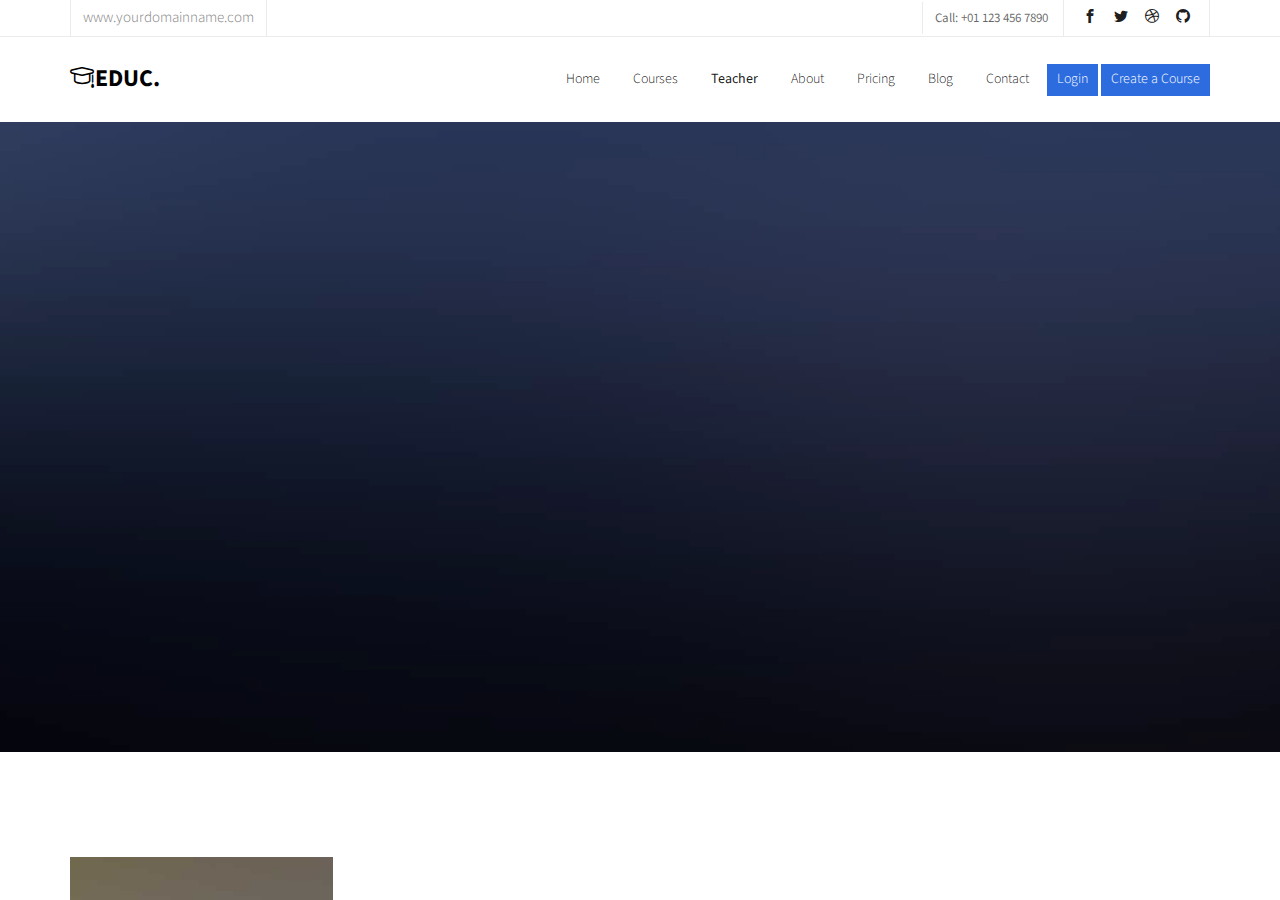
<file: teacher.html>
<!DOCTYPE HTML>
<html>
	<head>
	<meta charset="utf-8">
	<meta http-equiv="X-UA-Compatible" content="IE=edge">
	<title>Education &mdash; Free Website Template, Free HTML5 Template by freehtml5.co</title>
	<meta name="viewport" content="width=device-width, initial-scale=1">
	<meta name="description" content="Free HTML5 Website Template by freehtml5.co" />
	<meta name="keywords" content="free website templates, free html5, free template, free bootstrap, free website template, html5, css3, mobile first, responsive" />
	<meta name="author" content="freehtml5.co" />

	<!-- 
	//////////////////////////////////////////////////////

	FREE HTML5 TEMPLATE 
	DESIGNED & DEVELOPED by FreeHTML5.co
		
	Website: 		http://freehtml5.co/
	Email: 			info@freehtml5.co
	Twitter: 		http://twitter.com/fh5co
	Facebook: 		https://www.facebook.com/fh5co

	//////////////////////////////////////////////////////
	 -->

  	<!-- Facebook and Twitter integration -->
	<meta property="og:title" content=""/>
	<meta property="og:image" content=""/>
	<meta property="og:url" content=""/>
	<meta property="og:site_name" content=""/>
	<meta property="og:description" content=""/>
	<meta name="twitter:title" content="" />
	<meta name="twitter:image" content="" />
	<meta name="twitter:url" content="" />
	<meta name="twitter:card" content="" />

	<link href="https://fonts.googleapis.com/css?family=Source+Sans+Pro:300,400,600,700" rel="stylesheet">
	<link href="https://fonts.googleapis.com/css?family=Roboto+Slab:300,400" rel="stylesheet">
	
	<!-- Animate.css -->
	<link rel="stylesheet" href="css/animate.css">
	<!-- Icomoon Icon Fonts-->
	<link rel="stylesheet" href="css/icomoon.css">
	<!-- Bootstrap  -->
	<link rel="stylesheet" href="css/bootstrap.css">

	<!-- Magnific Popup -->
	<link rel="stylesheet" href="css/magnific-popup.css">

	<!-- Owl Carousel  -->
	<link rel="stylesheet" href="css/owl.carousel.min.css">
	<link rel="stylesheet" href="css/owl.theme.default.min.css">

	<!-- Flexslider  -->
	<link rel="stylesheet" href="css/flexslider.css">

	<!-- Pricing -->
	<link rel="stylesheet" href="css/pricing.css">

	<!-- Theme style  -->
	<link rel="stylesheet" href="css/style.css">

	<!-- Modernizr JS -->
	<script src="js/modernizr-2.6.2.min.js"></script>
	<!-- FOR IE9 below -->
	<!--[if lt IE 9]>
	<script src="js/respond.min.js"></script>
	<![endif]-->

	</head>
	<body>
		
	<div class="fh5co-loader"></div>
	
	<div id="page">
	<nav class="fh5co-nav" role="navigation">
		<div class="top">
			<div class="container">
				<div class="row">
					<div class="col-xs-12 text-right">
						<p class="site">www.yourdomainname.com</p>
						<p class="num">Call: +01 123 456 7890</p>
						<ul class="fh5co-social">
							<li><a href="#"><i class="icon-facebook2"></i></a></li>
							<li><a href="#"><i class="icon-twitter2"></i></a></li>
							<li><a href="#"><i class="icon-dribbble2"></i></a></li>
							<li><a href="#"><i class="icon-github"></i></a></li>
						</ul>
					</div>
				</div>
			</div>
		</div>
		<div class="top-menu">
			<div class="container">
				<div class="row">
					<div class="col-xs-2">
						<div id="fh5co-logo"><a href="index.html"><i class="icon-study"></i>Educ<span>.</span></a></div>
					</div>
					<div class="col-xs-10 text-right menu-1">
						<ul>
							<li><a href="index.html">Home</a></li>
							<li><a href="courses.html">Courses</a></li>
							<li class="active"><a href="teacher.html">Teacher</a></li>
							<li><a href="about.html">About</a></li>
							<li><a href="pricing.html">Pricing</a></li>
							<li class="has-dropdown">
								<a href="blog.html">Blog</a>
								<ul class="dropdown">
									<li><a href="#">Web Design</a></li>
									<li><a href="#">eCommerce</a></li>
									<li><a href="#">Branding</a></li>
									<li><a href="#">API</a></li>
								</ul>
							</li>
							<li><a href="contact.html">Contact</a></li>
							<li class="btn-cta"><a href="#"><span>Login</span></a></li>
							<li class="btn-cta"><a href="#"><span>Create a Course</span></a></li>
						</ul>
					</div>
				</div>
				
			</div>
		</div>
	</nav>
	
	<aside id="fh5co-hero">
		<div class="flexslider">
			<ul class="slides">
		   	<li style="background-image: url(images/img_bg_4.jpg);">
		   		<div class="overlay-gradient"></div>
		   		<div class="container">
		   			<div class="row">
			   			<div class="col-md-8 col-md-offset-2 text-center slider-text">
			   				<div class="slider-text-inner">
			   					<h1 class="heading-section">Our Faculty</h1>
									<h2>Free html5 templates Made by <a href="http://freehtml5.co/" target="_blank">freehtml5.co</a></h2>
			   				</div>
			   			</div>
			   		</div>
		   		</div>
		   	</li>
		  	</ul>
	  	</div>
	</aside>
	
	<div id="fh5co-staff">
		<div class="container">
			<div class="row">
				<div class="col-md-3 text-center">
					<div class="staff">
						<div class="staff-img" style="background-image: url(images/staff-1.jpg);">
							<ul class="fh5co-social">
								<li><a href="#"><i class="icon-facebook2"></i></a></li>
								<li><a href="#"><i class="icon-twitter2"></i></a></li>
								<li><a href="#"><i class="icon-dribbble2"></i></a></li>
								<li><a href="#"><i class="icon-github"></i></a></li>
							</ul>
						</div>
						<span>Health Teacher</span>
						<h3><a href="#">Mike Smith</a></h3>
						<p>Nullam ac urna eu felis dapibus condimentum sit amet a augue. Sed non neque elit. Sed ut imperdiet nisi.</p>
					</div>
				</div>
				<div class="col-md-3 animate-box text-center">
					<div class="staff">
						<div class="staff-img" style="background-image: url(images/staff-2.jpg);">
							<ul class="fh5co-social">
								<li><a href="#"><i class="icon-facebook2"></i></a></li>
								<li><a href="#"><i class="icon-twitter2"></i></a></li>
								<li><a href="#"><i class="icon-dribbble2"></i></a></li>
								<li><a href="#"><i class="icon-github"></i></a></li>
							</ul>
						</div>
						<span>Health Teacher</span>
						<h3><a href="#">Mike Smith</a></h3>
						<p>Nullam ac urna eu felis dapibus condimentum sit amet a augue. Sed non neque elit. Sed ut imperdiet nisi.</p>
					</div>
				</div>
				<div class="col-md-3 animate-box text-center">
					<div class="staff">
						<div class="staff-img" style="background-image: url(images/staff-3.jpg);">
							<ul class="fh5co-social">
								<li><a href="#"><i class="icon-facebook2"></i></a></li>
								<li><a href="#"><i class="icon-twitter2"></i></a></li>
								<li><a href="#"><i class="icon-dribbble2"></i></a></li>
								<li><a href="#"><i class="icon-github"></i></a></li>
							</ul>
						</div>
						<span>Health Teacher</span>
						<h3><a href="#">Mike Smith</a></h3>
						<p>Nullam ac urna eu felis dapibus condimentum sit amet a augue. Sed non neque elit. Sed ut imperdiet nisi.</p>
					</div>
				</div>
				<div class="col-md-3 animate-box text-center">
					<div class="staff">
						<div class="staff-img" style="background-image: url(images/staff-1.jpg);">
							<ul class="fh5co-social">
								<li><a href="#"><i class="icon-facebook2"></i></a></li>
								<li><a href="#"><i class="icon-twitter2"></i></a></li>
								<li><a href="#"><i class="icon-dribbble2"></i></a></li>
								<li><a href="#"><i class="icon-github"></i></a></li>
							</ul>
						</div>
						<span>Health Teacher</span>
						<h3><a href="#">Mike Smith</a></h3>
						<p>Nullam ac urna eu felis dapibus condimentum sit amet a augue. Sed non neque elit. Sed ut imperdiet nisi.</p>
					</div>
				</div>
				<div class="col-md-3 animate-box text-center">
					<div class="staff">
						<div class="staff-img" style="background-image: url(images/staff-1.jpg);">
							<ul class="fh5co-social">
								<li><a href="#"><i class="icon-facebook2"></i></a></li>
								<li><a href="#"><i class="icon-twitter2"></i></a></li>
								<li><a href="#"><i class="icon-dribbble2"></i></a></li>
								<li><a href="#"><i class="icon-github"></i></a></li>
							</ul>
						</div>
						<span>Health Teacher</span>
						<h3><a href="#">Mike Smith</a></h3>
						<p>Nullam ac urna eu felis dapibus condimentum sit amet a augue. Sed non neque elit. Sed ut imperdiet nisi.</p>
					</div>
				</div>
				<div class="col-md-3 animate-box text-center">
					<div class="staff">
						<div class="staff-img" style="background-image: url(images/staff-3.jpg);">
							<ul class="fh5co-social">
								<li><a href="#"><i class="icon-facebook2"></i></a></li>
								<li><a href="#"><i class="icon-twitter2"></i></a></li>
								<li><a href="#"><i class="icon-dribbble2"></i></a></li>
								<li><a href="#"><i class="icon-github"></i></a></li>
							</ul>
						</div>
						<span>Health Teacher</span>
						<h3><a href="#">Mike Smith</a></h3>
						<p>Nullam ac urna eu felis dapibus condimentum sit amet a augue. Sed non neque elit. Sed ut imperdiet nisi.</p>
					</div>
				</div>
				<div class="col-md-3 animate-box text-center">
					<div class="staff">
						<div class="staff-img" style="background-image: url(images/staff-2.jpg);">
							<ul class="fh5co-social">
								<li><a href="#"><i class="icon-facebook2"></i></a></li>
								<li><a href="#"><i class="icon-twitter2"></i></a></li>
								<li><a href="#"><i class="icon-dribbble2"></i></a></li>
								<li><a href="#"><i class="icon-github"></i></a></li>
							</ul>
						</div>
						<span>Health Teacher</span>
						<h3><a href="#">Mike Smith</a></h3>
						<p>Nullam ac urna eu felis dapibus condimentum sit amet a augue. Sed non neque elit. Sed ut imperdiet nisi.</p>
					</div>
				</div>
				<div class="col-md-3 animate-box text-center">
					<div class="staff">
						<div class="staff-img" style="background-image: url(images/staff-3.jpg);">
							<ul class="fh5co-social">
								<li><a href="#"><i class="icon-facebook2"></i></a></li>
								<li><a href="#"><i class="icon-twitter2"></i></a></li>
								<li><a href="#"><i class="icon-dribbble2"></i></a></li>
								<li><a href="#"><i class="icon-github"></i></a></li>
							</ul>
						</div>
						<span>Health Teacher</span>
						<h3><a href="#">Mike Smith</a></h3>
						<p>Nullam ac urna eu felis dapibus condimentum sit amet a augue. Sed non neque elit. Sed ut imperdiet nisi.</p>
					</div>
				</div>
			</div>
		</div>
	</div>

	<div id="fh5co-register" style="background-image: url(images/img_bg_2.jpg);">
		<div class="overlay"></div>
		<div class="row">
			<div class="col-md-8 col-md-offset-2 animate-box">
				<div class="date-counter text-center">
					<h2>Get 400 of Online Courses for Free</h2>
					<h3>By Mike Smith</h3>
					<div class="simply-countdown simply-countdown-one"></div>
					<p><strong>Limited Offer, Hurry Up!</strong></p>
					<p><a href="#" class="btn btn-primary btn-lg btn-reg">Register Now!</a></p>
				</div>
			</div>
		</div>
	</div>

	<footer id="fh5co-footer" role="contentinfo" style="background-image: url(images/img_bg_4.jpg);">
		<div class="overlay"></div>
		<div class="container">
			<div class="row row-pb-md">
				<div class="col-md-3 fh5co-widget">
					<h3>About Education</h3>
					<p>Facilis ipsum reprehenderit nemo molestias. Aut cum mollitia reprehenderit. Eos cumque dicta adipisci architecto culpa amet.</p>
				</div>
				<div class="col-md-2 col-sm-4 col-xs-6 col-md-push-1 fh5co-widget">
					<h3>Learning</h3>
					<ul class="fh5co-footer-links">
						<li><a href="#">Course</a></li>
						<li><a href="#">Blog</a></li>
						<li><a href="#">Contact</a></li>
						<li><a href="#">Terms</a></li>
						<li><a href="#">Meetups</a></li>
					</ul>
				</div>

				<div class="col-md-2 col-sm-4 col-xs-6 col-md-push-1 fh5co-widget">
					<h3>Learn &amp; Grow</h3>
					<ul class="fh5co-footer-links">
						<li><a href="#">Blog</a></li>
						<li><a href="#">Privacy</a></li>
						<li><a href="#">Testimonials</a></li>
						<li><a href="#">Handbook</a></li>
						<li><a href="#">Held Desk</a></li>
					</ul>
				</div>

				<div class="col-md-2 col-sm-4 col-xs-6 col-md-push-1 fh5co-widget">
					<h3>Engage us</h3>
					<ul class="fh5co-footer-links">
						<li><a href="#">Marketing</a></li>
						<li><a href="#">Visual Assistant</a></li>
						<li><a href="#">System Analysis</a></li>
						<li><a href="#">Advertise</a></li>
					</ul>
				</div>

				<div class="col-md-2 col-sm-4 col-xs-6 col-md-push-1 fh5co-widget">
					<h3>Legal</h3>
					<ul class="fh5co-footer-links">
						<li><a href="#">Find Designers</a></li>
						<li><a href="#">Find Developers</a></li>
						<li><a href="#">Teams</a></li>
						<li><a href="#">Advertise</a></li>
						<li><a href="#">API</a></li>
					</ul>
				</div>
			</div>

			<div class="row copyright">
				<div class="col-md-12 text-center">
					<p>
						<small class="block">&copy; 2016 Free HTML5. All Rights Reserved.</small> 
						<small class="block">Designed by <a href="http://freehtml5.co/" target="_blank">FreeHTML5.co</a> Demo Images: <a href="http://unsplash.co/" target="_blank">Unsplash</a> &amp; <a href="https://www.pexels.com/" target="_blank">Pexels</a></small>
					</p>
				</div>
			</div>

		</div>
	</footer>
	</div>

	<div class="gototop js-top">
		<a href="#" class="js-gotop"><i class="icon-arrow-up"></i></a>
	</div>
	
	<!-- jQuery -->
	<script src="js/jquery.min.js"></script>
	<!-- jQuery Easing -->
	<script src="js/jquery.easing.1.3.js"></script>
	<!-- Bootstrap -->
	<script src="js/bootstrap.min.js"></script>
	<!-- Waypoints -->
	<script src="js/jquery.waypoints.min.js"></script>
	<!-- Stellar Parallax -->
	<script src="js/jquery.stellar.min.js"></script>
	<!-- Carousel -->
	<script src="js/owl.carousel.min.js"></script>
	<!-- Flexslider -->
	<script src="js/jquery.flexslider-min.js"></script>
	<!-- countTo -->
	<script src="js/jquery.countTo.js"></script>
	<!-- Magnific Popup -->
	<script src="js/jquery.magnific-popup.min.js"></script>
	<script src="js/magnific-popup-options.js"></script>
	<!-- Count Down -->
	<script src="js/simplyCountdown.js"></script>
	<!-- Main -->
	<script src="js/main.js"></script>
	<script>
    var d = new Date(new Date().getTime() + 1000 * 120 * 120 * 2000);

    // default example
    simplyCountdown('.simply-countdown-one', {
        year: d.getFullYear(),
        month: d.getMonth() + 1,
        day: d.getDate()
    });

    //jQuery example
    $('#simply-countdown-losange').simplyCountdown({
        year: d.getFullYear(),
        month: d.getMonth() + 1,
        day: d.getDate(),
        enableUtc: false
    });
	</script>
	</body>
</html>
</file>
<file: css/icomoon.css>
@font-face {
  font-family: 'icomoon';
  src:  url('fonts/icomoon.eot?6py85u');
  src:  url('fonts/icomoon.eot?6py85u#iefix') format('embedded-opentype'),
    url('fonts/icomoon.ttf?6py85u') format('truetype'),
    url('fonts/icomoon.woff?6py85u') format('woff'),
    url('fonts/icomoon.svg?6py85u#icomoon') format('svg');
  font-weight: normal;
  font-style: normal;
}

[class^="icon-"], [class*=" icon-"] {
  /* use !important to prevent issues with browser extensions that change fonts */
  font-family: 'icomoon' !important;
  speak: none;
  font-style: normal;
  font-weight: normal;
  font-variant: normal;
  text-transform: none;
  line-height: 1;

  /* Better Font Rendering =========== */
  -webkit-font-smoothing: antialiased;
  -moz-osx-font-smoothing: grayscale;
}

.icon-times:before {
  content: "\e930";
}
.icon-tick:before {
  content: "\e931";
}
.icon-plus:before {
  content: "\e932";
}
.icon-minus:before {
  content: "\e933";
}
.icon-equals:before {
  content: "\e934";
}
.icon-divide:before {
  content: "\e935";
}
.icon-chevron-right:before {
  content: "\e936";
}
.icon-chevron-left:before {
  content: "\e937";
}
.icon-arrow-right-thick:before {
  content: "\e938";
}
.icon-arrow-left-thick:before {
  content: "\e939";
}
.icon-th-small:before {
  content: "\e93a";
}
.icon-th-menu:before {
  content: "\e93b";
}
.icon-th-list:before {
  content: "\e93c";
}
.icon-th-large:before {
  content: "\e93d";
}
.icon-home:before {
  content: "\e93e";
}
.icon-arrow-forward:before {
  content: "\e93f";
}
.icon-arrow-back:before {
  content: "\e940";
}
.icon-rss:before {
  content: "\e941";
}
.icon-location:before {
  content: "\e942";
}
.icon-link:before {
  content: "\e943";
}
.icon-image:before {
  content: "\e944";
}
.icon-arrow-up-thick:before {
  content: "\e945";
}
.icon-arrow-down-thick:before {
  content: "\e946";
}
.icon-starburst:before {
  content: "\e947";
}
.icon-starburst-outline:before {
  content: "\e948";
}
.icon-star3:before {
  content: "\e949";
}
.icon-flow-children:before {
  content: "\e94a";
}
.icon-export:before {
  content: "\e94b";
}
.icon-delete2:before {
  content: "\e94c";
}
.icon-delete-outline:before {
  content: "\e94d";
}
.icon-cloud-storage:before {
  content: "\e94e";
}
.icon-wi-fi:before {
  content: "\e94f";
}
.icon-heart:before {
  content: "\e950";
}
.icon-flash:before {
  content: "\e951";
}
.icon-cancel:before {
  content: "\e952";
}
.icon-backspace:before {
  content: "\e953";
}
.icon-attachment:before {
  content: "\e954";
}
.icon-arrow-move:before {
  content: "\e955";
}
.icon-warning:before {
  content: "\e956";
}
.icon-user:before {
  content: "\e957";
}
.icon-radar:before {
  content: "\e958";
}
.icon-lock-open:before {
  content: "\e959";
}
.icon-lock-closed:before {
  content: "\e95a";
}
.icon-location-arrow:before {
  content: "\e95b";
}
.icon-info:before {
  content: "\e95c";
}
.icon-user-delete:before {
  content: "\e95d";
}
.icon-user-add:before {
  content: "\e95e";
}
.icon-media-pause:before {
  content: "\e95f";
}
.icon-group:before {
  content: "\e960";
}
.icon-chart-pie:before {
  content: "\e961";
}
.icon-chart-line:before {
  content: "\e962";
}
.icon-chart-bar:before {
  content: "\e963";
}
.icon-chart-area:before {
  content: "\e964";
}
.icon-video:before {
  content: "\e965";
}
.icon-point-of-interest:before {
  content: "\e966";
}
.icon-infinity:before {
  content: "\e967";
}
.icon-globe:before {
  content: "\e968";
}
.icon-eye:before {
  content: "\e969";
}
.icon-cog:before {
  content: "\e96a";
}
.icon-camera:before {
  content: "\e96b";
}
.icon-upload:before {
  content: "\e96c";
}
.icon-scissors:before {
  content: "\e96d";
}
.icon-refresh:before {
  content: "\e96e";
}
.icon-pin:before {
  content: "\e96f";
}
.icon-key:before {
  content: "\e970";
}
.icon-info-large:before {
  content: "\e971";
}
.icon-eject:before {
  content: "\e972";
}
.icon-download:before {
  content: "\e973";
}
.icon-zoom:before {
  content: "\e974";
}
.icon-zoom-out:before {
  content: "\e975";
}
.icon-zoom-in:before {
  content: "\e976";
}
.icon-sort-numerically:before {
  content: "\e977";
}
.icon-sort-alphabetically:before {
  content: "\e978";
}
.icon-input-checked:before {
  content: "\e979";
}
.icon-calender:before {
  content: "\e97a";
}
.icon-world2:before {
  content: "\e97b";
}
.icon-notes:before {
  content: "\e97c";
}
.icon-code:before {
  content: "\e97d";
}
.icon-arrow-sync:before {
  content: "\e97e";
}
.icon-arrow-shuffle:before {
  content: "\e97f";
}
.icon-arrow-repeat:before {
  content: "\e980";
}
.icon-arrow-minimise:before {
  content: "\e981";
}
.icon-arrow-maximise:before {
  content: "\e982";
}
.icon-arrow-loop:before {
  content: "\e983";
}
.icon-anchor:before {
  content: "\e984";
}
.icon-spanner:before {
  content: "\e985";
}
.icon-puzzle:before {
  content: "\e986";
}
.icon-power:before {
  content: "\e987";
}
.icon-plane:before {
  content: "\e988";
}
.icon-pi:before {
  content: "\e989";
}
.icon-phone:before {
  content: "\e98a";
}
.icon-microphone2:before {
  content: "\e98b";
}
.icon-media-rewind:before {
  content: "\e98c";
}
.icon-flag:before {
  content: "\e98d";
}
.icon-adjust-brightness:before {
  content: "\e98e";
}
.icon-waves:before {
  content: "\e98f";
}
.icon-social-twitter:before {
  content: "\e990";
}
.icon-social-facebook:before {
  content: "\e991";
}
.icon-social-dribbble:before {
  content: "\e992";
}
.icon-media-stop:before {
  content: "\e993";
}
.icon-media-record:before {
  content: "\e994";
}
.icon-media-play:before {
  content: "\e995";
}
.icon-media-fast-forward:before {
  content: "\e996";
}
.icon-media-eject:before {
  content: "\e997";
}
.icon-social-vimeo:before {
  content: "\e998";
}
.icon-social-tumbler:before {
  content: "\e999";
}
.icon-social-skype:before {
  content: "\e99a";
}
.icon-social-pinterest:before {
  content: "\e99b";
}
.icon-social-linkedin:before {
  content: "\e99c";
}
.icon-social-last-fm:before {
  content: "\e99d";
}
.icon-social-github:before {
  content: "\e99e";
}
.icon-social-flickr:before {
  content: "\e99f";
}
.icon-at:before {
  content: "\e9a0";
}
.icon-times-outline:before {
  content: "\e9a1";
}
.icon-plus-outline:before {
  content: "\e9a2";
}
.icon-minus-outline:before {
  content: "\e9a3";
}
.icon-tick-outline:before {
  content: "\e9a4";
}
.icon-th-large-outline:before {
  content: "\e9a5";
}
.icon-equals-outline:before {
  content: "\e9a6";
}
.icon-divide-outline:before {
  content: "\e9a7";
}
.icon-chevron-right-outline:before {
  content: "\e9a8";
}
.icon-chevron-left-outline:before {
  content: "\e9a9";
}
.icon-arrow-right-outline:before {
  content: "\e9aa";
}
.icon-arrow-left-outline:before {
  content: "\e9ab";
}
.icon-th-small-outline:before {
  content: "\e9ac";
}
.icon-th-menu-outline:before {
  content: "\e9ad";
}
.icon-th-list-outline:before {
  content: "\e9ae";
}
.icon-news2:before {
  content: "\e9b1";
}
.icon-home-outline:before {
  content: "\e9b2";
}
.icon-arrow-up-outline:before {
  content: "\e9b3";
}
.icon-arrow-forward-outline:before {
  content: "\e9b4";
}
.icon-arrow-down-outline:before {
  content: "\e9b5";
}
.icon-arrow-back-outline:before {
  content: "\e9b6";
}
.icon-trash3:before {
  content: "\e9b7";
}
.icon-rss-outline:before {
  content: "\e9b8";
}
.icon-message:before {
  content: "\e9b9";
}
.icon-location-outline:before {
  content: "\e9ba";
}
.icon-link-outline:before {
  content: "\e9bb";
}
.icon-image-outline:before {
  content: "\e9bc";
}
.icon-export-outline:before {
  content: "\e9bd";
}
.icon-cross:before {
  content: "\e9be";
}
.icon-wi-fi-outline:before {
  content: "\e9bf";
}
.icon-star-outline:before {
  content: "\e9c0";
}
.icon-media-pause-outline:before {
  content: "\e9c1";
}
.icon-mail:before {
  content: "\e9c2";
}
.icon-heart-outline:before {
  content: "\e9c3";
}
.icon-flash-outline:before {
  content: "\e9c4";
}
.icon-cancel-outline:before {
  content: "\e9c5";
}
.icon-beaker:before {
  content: "\e9c6";
}
.icon-arrow-move-outline:before {
  content: "\e9c7";
}
.icon-watch2:before {
  content: "\e9c8";
}
.icon-warning-outline:before {
  content: "\e9c9";
}
.icon-time:before {
  content: "\e9ca";
}
.icon-radar-outline:before {
  content: "\e9cb";
}
.icon-lock-open-outline:before {
  content: "\e9cc";
}
.icon-location-arrow-outline:before {
  content: "\e9cd";
}
.icon-info-outline:before {
  content: "\e9ce";
}
.icon-backspace-outline:before {
  content: "\e9cf";
}
.icon-attachment-outline:before {
  content: "\e9d0";
}
.icon-user-outline:before {
  content: "\e9d1";
}
.icon-user-delete-outline:before {
  content: "\e9d2";
}
.icon-user-add-outline:before {
  content: "\e9d3";
}
.icon-lock-closed-outline:before {
  content: "\e9d4";
}
.icon-group-outline:before {
  content: "\e9d5";
}
.icon-chart-pie-outline:before {
  content: "\e9d6";
}
.icon-chart-line-outline:before {
  content: "\e9d7";
}
.icon-chart-bar-outline:before {
  content: "\e9d8";
}
.icon-chart-area-outline:before {
  content: "\e9d9";
}
.icon-video-outline:before {
  content: "\e9da";
}
.icon-point-of-interest-outline:before {
  content: "\e9db";
}
.icon-map:before {
  content: "\e9dc";
}
.icon-key-outline:before {
  content: "\e9dd";
}
.icon-infinity-outline:before {
  content: "\e9de";
}
.icon-globe-outline:before {
  content: "\e9df";
}
.icon-eye-outline:before {
  content: "\e9e0";
}
.icon-cog-outline:before {
  content: "\e9e1";
}
.icon-camera-outline:before {
  content: "\e9e2";
}
.icon-upload-outline:before {
  content: "\e9e3";
}
.icon-support:before {
  content: "\e9e4";
}
.icon-scissors-outline:before {
  content: "\e9e5";
}
.icon-refresh-outline:before {
  content: "\e9e6";
}
.icon-info-large-outline:before {
  content: "\e9e7";
}
.icon-eject-outline:before {
  content: "\e9e8";
}
.icon-download-outline:before {
  content: "\e9e9";
}
.icon-battery-mid:before {
  content: "\e9ea";
}
.icon-battery-low:before {
  content: "\e9eb";
}
.icon-battery-high:before {
  content: "\e9ec";
}
.icon-zoom-outline:before {
  content: "\e9ed";
}
.icon-zoom-out-outline:before {
  content: "\e9ee";
}
.icon-zoom-in-outline:before {
  content: "\e9ef";
}
.icon-tag3:before {
  content: "\e9f0";
}
.icon-tabs-outline:before {
  content: "\e9f1";
}
.icon-pin-outline:before {
  content: "\e9f2";
}
.icon-message-typing:before {
  content: "\e9f3";
}
.icon-directions:before {
  content: "\e9f4";
}
.icon-battery-full:before {
  content: "\e9f5";
}
.icon-battery-charge:before {
  content: "\e9f6";
}
.icon-pipette:before {
  content: "\e9f7";
}
.icon-pencil:before {
  content: "\e9f8";
}
.icon-folder:before {
  content: "\e9f9";
}
.icon-folder-delete:before {
  content: "\e9fa";
}
.icon-folder-add:before {
  content: "\e9fb";
}
.icon-edit:before {
  content: "\e9fc";
}
.icon-document:before {
  content: "\e9fd";
}
.icon-document-delete:before {
  content: "\e9fe";
}
.icon-document-add:before {
  content: "\e9ff";
}
.icon-brush:before {
  content: "\ea00";
}
.icon-thumbs-up:before {
  content: "\ea01";
}
.icon-thumbs-down:before {
  content: "\ea02";
}
.icon-pen:before {
  content: "\ea03";
}
.icon-sort-numerically-outline:before {
  content: "\ea04";
}
.icon-sort-alphabetically-outline:before {
  content: "\ea05";
}
.icon-social-last-fm-circular:before {
  content: "\ea06";
}
.icon-social-github-circular:before {
  content: "\ea07";
}
.icon-compass:before {
  content: "\ea08";
}
.icon-bookmark:before {
  content: "\ea09";
}
.icon-input-checked-outline:before {
  content: "\ea0a";
}
.icon-code-outline:before {
  content: "\ea0b";
}
.icon-calender-outline:before {
  content: "\ea0c";
}
.icon-business-card:before {
  content: "\ea0d";
}
.icon-arrow-up:before {
  content: "\ea0e";
}
.icon-arrow-sync-outline:before {
  content: "\ea0f";
}
.icon-arrow-right:before {
  content: "\ea10";
}
.icon-arrow-repeat-outline:before {
  content: "\ea11";
}
.icon-arrow-loop-outline:before {
  content: "\ea12";
}
.icon-arrow-left:before {
  content: "\ea13";
}
.icon-flow-switch:before {
  content: "\ea14";
}
.icon-flow-parallel:before {
  content: "\ea15";
}
.icon-flow-merge:before {
  content: "\ea16";
}
.icon-document-text:before {
  content: "\ea17";
}
.icon-clipboard:before {
  content: "\ea18";
}
.icon-calculator:before {
  content: "\ea19";
}
.icon-arrow-minimise-outline:before {
  content: "\ea1a";
}
.icon-arrow-maximise-outline:before {
  content: "\ea1b";
}
.icon-arrow-down:before {
  content: "\ea1c";
}
.icon-gift:before {
  content: "\ea1d";
}
.icon-film:before {
  content: "\ea1e";
}
.icon-database:before {
  content: "\ea1f";
}
.icon-bell:before {
  content: "\ea20";
}
.icon-anchor-outline:before {
  content: "\ea21";
}
.icon-adjust-contrast:before {
  content: "\ea22";
}
.icon-world-outline:before {
  content: "\ea23";
}
.icon-shopping-bag:before {
  content: "\ea24";
}
.icon-power-outline:before {
  content: "\ea25";
}
.icon-notes-outline:before {
  content: "\ea26";
}
.icon-device-tablet:before {
  content: "\ea27";
}
.icon-device-phone:before {
  content: "\ea28";
}
.icon-device-laptop:before {
  content: "\ea29";
}
.icon-device-desktop:before {
  content: "\ea2a";
}
.icon-briefcase:before {
  content: "\ea2b";
}
.icon-stopwatch:before {
  content: "\ea2c";
}
.icon-spanner-outline:before {
  content: "\ea2d";
}
.icon-puzzle-outline:before {
  content: "\ea2e";
}
.icon-printer:before {
  content: "\ea2f";
}
.icon-pi-outline:before {
  content: "\ea30";
}
.icon-lightbulb:before {
  content: "\ea31";
}
.icon-flag-outline:before {
  content: "\ea32";
}
.icon-contacts:before {
  content: "\ea33";
}
.icon-archive2:before {
  content: "\ea34";
}
.icon-weather-stormy:before {
  content: "\ea35";
}
.icon-weather-shower:before {
  content: "\ea36";
}
.icon-weather-partly-sunny:before {
  content: "\ea37";
}
.icon-weather-downpour:before {
  content: "\ea38";
}
.icon-weather-cloudy:before {
  content: "\ea39";
}
.icon-plane-outline:before {
  content: "\ea3a";
}
.icon-phone-outline:before {
  content: "\ea3b";
}
.icon-microphone-outline:before {
  content: "\ea3c";
}
.icon-weather-windy:before {
  content: "\ea3d";
}
.icon-weather-windy-cloudy:before {
  content: "\ea3e";
}
.icon-weather-sunny:before {
  content: "\ea3f";
}
.icon-weather-snow:before {
  content: "\ea40";
}
.icon-weather-night:before {
  content: "\ea41";
}
.icon-media-stop-outline:before {
  content: "\ea42";
}
.icon-media-rewind-outline:before {
  content: "\ea43";
}
.icon-media-record-outline:before {
  content: "\ea44";
}
.icon-media-play-outline:before {
  content: "\ea45";
}
.icon-media-fast-forward-outline:before {
  content: "\ea46";
}
.icon-media-eject-outline:before {
  content: "\ea47";
}
.icon-wine:before {
  content: "\ea48";
}
.icon-waves-outline:before {
  content: "\ea49";
}
.icon-ticket:before {
  content: "\ea4a";
}
.icon-tags:before {
  content: "\ea4b";
}
.icon-plug:before {
  content: "\ea4c";
}
.icon-headphones:before {
  content: "\ea4d";
}
.icon-credit-card:before {
  content: "\ea4e";
}
.icon-coffee:before {
  content: "\ea4f";
}
.icon-book:before {
  content: "\ea50";
}
.icon-beer:before {
  content: "\ea51";
}
.icon-volume2:before {
  content: "\ea52";
}
.icon-volume-up:before {
  content: "\ea53";
}
.icon-volume-mute:before {
  content: "\ea54";
}
.icon-volume-down:before {
  content: "\ea55";
}
.icon-social-vimeo-circular:before {
  content: "\ea56";
}
.icon-social-twitter-circular:before {
  content: "\ea57";
}
.icon-social-pinterest-circular:before {
  content: "\ea58";
}
.icon-social-linkedin-circular:before {
  content: "\ea59";
}
.icon-social-facebook-circular:before {
  content: "\ea5a";
}
.icon-social-dribbble-circular:before {
  content: "\ea5b";
}
.icon-tree:before {
  content: "\ea5c";
}
.icon-thermometer2:before {
  content: "\ea5d";
}
.icon-social-tumbler-circular:before {
  content: "\ea5e";
}
.icon-social-skype-outline:before {
  content: "\ea5f";
}
.icon-social-flickr-circular:before {
  content: "\ea60";
}
.icon-social-at-circular:before {
  content: "\ea61";
}
.icon-shopping-cart:before {
  content: "\ea62";
}
.icon-messages:before {
  content: "\ea63";
}
.icon-leaf:before {
  content: "\ea64";
}
.icon-feather:before {
  content: "\ea65";
}
.icon-eye2:before {
  content: "\e064";
}
.icon-paper-clip:before {
  content: "\e065";
}
.icon-mail5:before {
  content: "\e066";
}
.icon-toggle:before {
  content: "\e067";
}
.icon-layout:before {
  content: "\e068";
}
.icon-link2:before {
  content: "\e069";
}
.icon-bell2:before {
  content: "\e06a";
}
.icon-lock3:before {
  content: "\e06b";
}
.icon-unlock:before {
  content: "\e06c";
}
.icon-ribbon2:before {
  content: "\e06d";
}
.icon-image2:before {
  content: "\e06e";
}
.icon-signal:before {
  content: "\e06f";
}
.icon-target3:before {
  content: "\e070";
}
.icon-clipboard3:before {
  content: "\e071";
}
.icon-clock3:before {
  content: "\e072";
}
.icon-watch:before {
  content: "\e073";
}
.icon-air-play:before {
  content: "\e074";
}
.icon-camera3:before {
  content: "\e075";
}
.icon-video2:before {
  content: "\e076";
}
.icon-disc:before {
  content: "\e077";
}
.icon-printer3:before {
  content: "\e078";
}
.icon-monitor:before {
  content: "\e079";
}
.icon-server:before {
  content: "\e07a";
}
.icon-cog2:before {
  content: "\e07b";
}
.icon-heart3:before {
  content: "\e07c";
}
.icon-paragraph:before {
  content: "\e07d";
}
.icon-align-justify:before {
  content: "\e07e";
}
.icon-align-left:before {
  content: "\e07f";
}
.icon-align-center:before {
  content: "\e080";
}
.icon-align-right:before {
  content: "\e081";
}
.icon-book2:before {
  content: "\e082";
}
.icon-layers2:before {
  content: "\e083";
}
.icon-stack2:before {
  content: "\e084";
}
.icon-stack-2:before {
  content: "\e085";
}
.icon-paper:before {
  content: "\e086";
}
.icon-paper-stack:before {
  content: "\e087";
}
.icon-search3:before {
  content: "\e088";
}
.icon-zoom-in2:before {
  content: "\e089";
}
.icon-zoom-out2:before {
  content: "\e08a";
}
.icon-reply2:before {
  content: "\e08b";
}
.icon-circle-plus:before {
  content: "\e08c";
}
.icon-circle-minus:before {
  content: "\e08d";
}
.icon-circle-check:before {
  content: "\e08e";
}
.icon-circle-cross:before {
  content: "\e08f";
}
.icon-square-plus:before {
  content: "\e090";
}
.icon-square-minus:before {
  content: "\e091";
}
.icon-square-check:before {
  content: "\e092";
}
.icon-square-cross:before {
  content: "\e093";
}
.icon-microphone:before {
  content: "\e094";
}
.icon-record:before {
  content: "\e095";
}
.icon-skip-back:before {
  content: "\e096";
}
.icon-rewind:before {
  content: "\e097";
}
.icon-play4:before {
  content: "\e098";
}
.icon-pause3:before {
  content: "\e099";
}
.icon-stop3:before {
  content: "\e09a";
}
.icon-fast-forward:before {
  content: "\e09b";
}
.icon-skip-forward:before {
  content: "\e09c";
}
.icon-shuffle2:before {
  content: "\e09d";
}
.icon-repeat:before {
  content: "\e09e";
}
.icon-folder2:before {
  content: "\e09f";
}
.icon-umbrella:before {
  content: "\e0a0";
}
.icon-moon:before {
  content: "\e0a1";
}
.icon-thermometer:before {
  content: "\e0a2";
}
.icon-drop:before {
  content: "\e0a3";
}
.icon-sun2:before {
  content: "\e0a4";
}
.icon-cloud3:before {
  content: "\e0a5";
}
.icon-cloud-upload2:before {
  content: "\e0a6";
}
.icon-cloud-download2:before {
  content: "\e0a7";
}
.icon-upload4:before {
  content: "\e0a8";
}
.icon-download4:before {
  content: "\e0a9";
}
.icon-location3:before {
  content: "\e0aa";
}
.icon-location-2:before {
  content: "\e0ab";
}
.icon-map3:before {
  content: "\e0ac";
}
.icon-battery:before {
  content: "\e0ad";
}
.icon-head:before {
  content: "\e0ae";
}
.icon-briefcase3:before {
  content: "\e0af";
}
.icon-speech-bubble:before {
  content: "\e0b0";
}
.icon-anchor2:before {
  content: "\e0b1";
}
.icon-globe2:before {
  content: "\e0b2";
}
.icon-box:before {
  content: "\e0b3";
}
.icon-reload:before {
  content: "\e0b4";
}
.icon-share3:before {
  content: "\e0b5";
}
.icon-marquee:before {
  content: "\e0b6";
}
.icon-marquee-plus:before {
  content: "\e0b7";
}
.icon-marquee-minus:before {
  content: "\e0b8";
}
.icon-tag:before {
  content: "\e0b9";
}
.icon-power2:before {
  content: "\e0ba";
}
.icon-command2:before {
  content: "\e0bb";
}
.icon-alt:before {
  content: "\e0bc";
}
.icon-esc:before {
  content: "\e0bd";
}
.icon-bar-graph:before {
  content: "\e0be";
}
.icon-bar-graph-2:before {
  content: "\e0bf";
}
.icon-pie-graph:before {
  content: "\e0c0";
}
.icon-star:before {
  content: "\e0c1";
}
.icon-arrow-left3:before {
  content: "\e0c2";
}
.icon-arrow-right3:before {
  content: "\e0c3";
}
.icon-arrow-up3:before {
  content: "\e0c4";
}
.icon-arrow-down3:before {
  content: "\e0c5";
}
.icon-volume:before {
  content: "\e0c6";
}
.icon-mute:before {
  content: "\e0c7";
}
.icon-content-right:before {
  content: "\e100";
}
.icon-content-left:before {
  content: "\e101";
}
.icon-grid2:before {
  content: "\e102";
}
.icon-grid-2:before {
  content: "\e103";
}
.icon-columns:before {
  content: "\e104";
}
.icon-loader:before {
  content: "\e105";
}
.icon-bag:before {
  content: "\e106";
}
.icon-ban:before {
  content: "\e107";
}
.icon-flag3:before {
  content: "\e108";
}
.icon-trash:before {
  content: "\e109";
}
.icon-expand2:before {
  content: "\e110";
}
.icon-contract:before {
  content: "\e111";
}
.icon-maximize:before {
  content: "\e112";
}
.icon-minimize:before {
  content: "\e113";
}
.icon-plus2:before {
  content: "\e114";
}
.icon-minus2:before {
  content: "\e115";
}
.icon-check:before {
  content: "\e116";
}
.icon-cross2:before {
  content: "\e117";
}
.icon-move:before {
  content: "\e118";
}
.icon-delete:before {
  content: "\e119";
}
.icon-menu5:before {
  content: "\e120";
}
.icon-archive:before {
  content: "\e121";
}
.icon-inbox:before {
  content: "\e122";
}
.icon-outbox:before {
  content: "\e123";
}
.icon-file:before {
  content: "\e124";
}
.icon-file-add:before {
  content: "\e125";
}
.icon-file-subtract:before {
  content: "\e126";
}
.icon-help:before {
  content: "\e127";
}
.icon-open:before {
  content: "\e128";
}
.icon-ellipsis:before {
  content: "\e129";
}
.icon-heart4:before {
  content: "\e900";
}
.icon-cloud4:before {
  content: "\e901";
}
.icon-star2:before {
  content: "\e902";
}
.icon-tv2:before {
  content: "\e903";
}
.icon-sound:before {
  content: "\e904";
}
.icon-video3:before {
  content: "\e905";
}
.icon-trash2:before {
  content: "\e906";
}
.icon-user2:before {
  content: "\e907";
}
.icon-key3:before {
  content: "\e908";
}
.icon-search4:before {
  content: "\e909";
}
.icon-settings:before {
  content: "\e90a";
}
.icon-camera4:before {
  content: "\e90b";
}
.icon-tag2:before {
  content: "\e90c";
}
.icon-lock4:before {
  content: "\e90d";
}
.icon-bulb:before {
  content: "\e90e";
}
.icon-pen2:before {
  content: "\e90f";
}
.icon-diamond:before {
  content: "\e910";
}
.icon-display2:before {
  content: "\e911";
}
.icon-location4:before {
  content: "\e912";
}
.icon-eye3:before {
  content: "\e913";
}
.icon-bubble3:before {
  content: "\e914";
}
.icon-stack3:before {
  content: "\e915";
}
.icon-cup:before {
  content: "\e916";
}
.icon-phone3:before {
  content: "\e917";
}
.icon-news:before {
  content: "\e918";
}
.icon-mail6:before {
  content: "\e919";
}
.icon-like:before {
  content: "\e91a";
}
.icon-photo:before {
  content: "\e91b";
}
.icon-note:before {
  content: "\e91c";
}
.icon-clock4:before {
  content: "\e91d";
}
.icon-paperplane:before {
  content: "\e91e";
}
.icon-params:before {
  content: "\e91f";
}
.icon-banknote:before {
  content: "\e920";
}
.icon-data:before {
  content: "\e921";
}
.icon-music2:before {
  content: "\e922";
}
.icon-megaphone2:before {
  content: "\e923";
}
.icon-study:before {
  content: "\e924";
}
.icon-lab2:before {
  content: "\e925";
}
.icon-food:before {
  content: "\e926";
}
.icon-t-shirt:before {
  content: "\e927";
}
.icon-fire2:before {
  content: "\e928";
}
.icon-clip:before {
  content: "\e929";
}
.icon-shop:before {
  content: "\e92a";
}
.icon-calendar3:before {
  content: "\e92b";
}
.icon-wallet2:before {
  content: "\e92c";
}
.icon-vynil:before {
  content: "\e92d";
}
.icon-truck2:before {
  content: "\e92e";
}
.icon-world:before {
  content: "\e92f";
}
.icon-spinner6:before {
  content: "\e9af";
}
.icon-spinner7:before {
  content: "\e9b0";
}
.icon-amazon:before {
  content: "\eab7";
}
.icon-google:before {
  content: "\eab8";
}
.icon-google2:before {
  content: "\eab9";
}
.icon-google3:before {
  content: "\eaba";
}
.icon-google-plus:before {
  content: "\eabb";
}
.icon-google-plus2:before {
  content: "\eabc";
}
.icon-google-plus3:before {
  content: "\eabd";
}
.icon-hangouts:before {
  content: "\eabe";
}
.icon-google-drive:before {
  content: "\eabf";
}
.icon-facebook2:before {
  content: "\eac0";
}
.icon-facebook22:before {
  content: "\eac1";
}
.icon-instagram:before {
  content: "\eac2";
}
.icon-whatsapp:before {
  content: "\eac3";
}
.icon-spotify:before {
  content: "\eac4";
}
.icon-telegram:before {
  content: "\eac5";
}
.icon-twitter2:before {
  content: "\eac6";
}
.icon-vine:before {
  content: "\eac7";
}
.icon-vk:before {
  content: "\eac8";
}
.icon-renren:before {
  content: "\eac9";
}
.icon-sina-weibo:before {
  content: "\eaca";
}
.icon-rss2:before {
  content: "\eacb";
}
.icon-rss22:before {
  content: "\eacc";
}
.icon-youtube:before {
  content: "\eacd";
}
.icon-youtube2:before {
  content: "\eace";
}
.icon-twitch:before {
  content: "\eacf";
}
.icon-vimeo:before {
  content: "\ead0";
}
.icon-vimeo2:before {
  content: "\ead1";
}
.icon-lanyrd:before {
  content: "\ead2";
}
.icon-flickr:before {
  content: "\ead3";
}
.icon-flickr2:before {
  content: "\ead4";
}
.icon-flickr3:before {
  content: "\ead5";
}
.icon-flickr4:before {
  content: "\ead6";
}
.icon-dribbble2:before {
  content: "\ead7";
}
.icon-behance:before {
  content: "\ead8";
}
.icon-behance2:before {
  content: "\ead9";
}
.icon-deviantart:before {
  content: "\eada";
}
.icon-500px:before {
  content: "\eadb";
}
.icon-steam:before {
  content: "\eadc";
}
.icon-steam2:before {
  content: "\eadd";
}
.icon-dropbox:before {
  content: "\eade";
}
.icon-onedrive:before {
  content: "\eadf";
}
.icon-github:before {
  content: "\eae0";
}
.icon-npm:before {
  content: "\eae1";
}
.icon-basecamp:before {
  content: "\eae2";
}
.icon-trello:before {
  content: "\eae3";
}
.icon-wordpress:before {
  content: "\eae4";
}
.icon-joomla:before {
  content: "\eae5";
}
.icon-ello:before {
  content: "\eae6";
}
.icon-blogger:before {
  content: "\eae7";
}
.icon-blogger2:before {
  content: "\eae8";
}
.icon-tumblr2:before {
  content: "\eae9";
}
.icon-tumblr22:before {
  content: "\eaea";
}
.icon-yahoo:before {
  content: "\eaeb";
}
.icon-yahoo2:before {
  content: "\eaec";
}
.icon-tux:before {
  content: "\eaed";
}
.icon-appleinc:before {
  content: "\eaee";
}
.icon-finder:before {
  content: "\eaef";
}
.icon-android:before {
  content: "\eaf0";
}
.icon-windows:before {
  content: "\eaf1";
}
.icon-windows8:before {
  content: "\eaf2";
}
.icon-soundcloud:before {
  content: "\eaf3";
}
.icon-soundcloud2:before {
  content: "\eaf4";
}
.icon-skype:before {
  content: "\eaf5";
}
.icon-reddit:before {
  content: "\eaf6";
}
.icon-hackernews:before {
  content: "\eaf7";
}
.icon-wikipedia:before {
  content: "\eaf8";
}
.icon-linkedin2:before {
  content: "\eaf9";
}
.icon-linkedin22:before {
  content: "\eafa";
}
.icon-lastfm:before {
  content: "\eafb";
}
.icon-lastfm2:before {
  content: "\eafc";
}
.icon-delicious:before {
  content: "\eafd";
}
.icon-stumbleupon:before {
  content: "\eafe";
}
.icon-stumbleupon2:before {
  content: "\eaff";
}
.icon-stackoverflow:before {
  content: "\eb00";
}
.icon-pinterest:before {
  content: "\eb01";
}
.icon-pinterest2:before {
  content: "\eb02";
}
.icon-xing:before {
  content: "\eb03";
}
.icon-xing2:before {
  content: "\eb04";
}
.icon-flattr:before {
  content: "\eb05";
}
.icon-foursquare:before {
  content: "\eb06";
}
.icon-yelp:before {
  content: "\eb07";
}
.icon-paypal:before {
  content: "\eb08";
}
.icon-chrome:before {
  content: "\eb09";
}
.icon-firefox:before {
  content: "\eb0a";
}
.icon-IE:before {
  content: "\eb0b";
}
.icon-edge:before {
  content: "\eb0c";
}
.icon-safari:before {
  content: "\eb0d";
}
.icon-opera:before {
  content: "\eb0e";
}
.icon-file-pdf:before {
  content: "\eb0f";
}
.icon-file-openoffice:before {
  content: "\eb10";
}
.icon-file-word:before {
  content: "\eb11";
}
.icon-file-excel:before {
  content: "\eb12";
}
.icon-libreoffice:before {
  content: "\eb13";
}
.icon-html-five:before {
  content: "\eb14";
}
.icon-html-five2:before {
  content: "\eb15";
}
.icon-css3:before {
  content: "\eb16";
}
.icon-git:before {
  content: "\eb17";
}
.icon-codepen:before {
  content: "\eb18";
}
.icon-svg:before {
  content: "\eb19";
}
.icon-IcoMoon:before {
  content: "\eb1a";
}
</file>
<file: css/pricing.css>
/* Common styles */

.pricing {
	display: -webkit-flex;
	display: flex;
	-webkit-flex-wrap: wrap;
	flex-wrap: wrap;
	-webkit-justify-content: center;
	justify-content: center;
	width: 100%;
	margin: 0 auto 3em;
}

.pricing__item {
	position: relative;
	display: -webkit-flex;
	display: flex;
	-webkit-flex-direction: column;
	flex-direction: column;
	-webkit-align-items: stretch;
	align-items: stretch;
	text-align: center;
	-webkit-flex: 0 1 330px;
	flex: 0 1 330px;
	
	background: #fff;
	/*-webkit-box-shadow: 0px 2px 5px 0px rgba(0,0,0,0.06);
	-moz-box-shadow: 0px 2px 5px 0px rgba(0,0,0,0.06);
	box-shadow: 0px 2px 5px 0px rgba(0,0,0,0.06);*/
}

.pricing__feature-list {
	text-align: left;
}

.pricing__action {
	color: inherit;
	border: none;
	background: none;
	width: 100%;
}

.pricing__action:focus {
	outline: none;
}

/* Individual styles */

/* Rabten */
.pricing--rabten .pricing__item {
	/*padding: 2em 4em;*/
	cursor: default;
	color: #262b38;
	/*max-width: 320px;*/
}

.pricing--rabten .pricing__item:nth-child(2) {
	border-right: 1px solid rgba(139, 144, 157, 0.18);
	border-left: 1px solid rgba(139, 144, 157, 0.18);
}

.pricing--rabten .pricing__title {
	font-size: 18px;
	margin: 0 0;
}

.pricing--rabten .icon {
	font-size: 2.5em;
	color: #8b909d;
	-webkit-transition: color 0.3s;
	transition: color 0.3s;
}

.pricing--rabten .pricing__item:hover .icon {
	color: #FF9000;
}

.pricing--rabten .pricing__price {
	font-size: 3em;
	font-weight: 400;
	/*margin: 0.5em 0 0.75em;*/
	overflow: hidden;
	padding: .1em 0;
	background: rgba(0,0,0,.03)
}

.pricing--rabten .pricing__currency {
	font-size: 20px;
	vertical-align: super;
}

.pricing--rabten .pricing__period {
	font-size: 0.35em;
	color: #8b909d;
}

.pricing--rabten .pricing__anim {
	display: inline-block;
	position: relative;
}

.pricing--rabten .pricing__item:hover .pricing__anim {
	-webkit-animation: moveUp 0.4s forwards;
	animation: moveUp 0.4s forwards;
	-webkit-animation-timing-function: cubic-bezier(0.7, 0, 0.3, 1);
	animation-timing-function: cubic-bezier(0.7, 0, 0.3, 1);
}

.pricing--rabten .pricing__item:hover .pricing__anim--2 {
	-webkit-animation-delay: 0.05s;
	animation-delay: 0.05s;
}

@-webkit-keyframes moveUp {
	50% { -webkit-transform: translate3d(0,-100%,0); transform: translate3d(0,-100%,0); }
	51% { opacity: 0; -webkit-transform: translate3d(0,-100%,0); transform: translate3d(0,-100%,0); }
	52% { opacity: 1; -webkit-transform: translate3d(0,100%,0); transform: translate3d(0,100%,0); }
	100% { -webkit-transform: translate3d(0,0,0); transform: translate3d(0,0,0); }
}

@keyframes moveUp {
	50% { -webkit-transform: translate3d(0,-100%,0); transform: translate3d(0,-100%,0); }
	51% { opacity: 0; -webkit-transform: translate3d(0,-100%,0); transform: translate3d(0,-100%,0); }
	52% { opacity: 1; -webkit-transform: translate3d(0,100%,0); transform: translate3d(0,100%,0); }
	100% { -webkit-transform: translate3d(0,0,0); transform: translate3d(0,0,0); }
}

.pricing--rabten .pricing__sentence {
	margin: 0 0 1em 0;
	padding: 0 0 0.5em;
	color: #8b909d;
	font-size: 14px;
}

.pricing--rabten .pricing__feature-list {
	font-size: 16px;
	margin: 0;
	/*padding: 0.25em 0 2.5em;*/
	list-style: none;
	text-align: center;
	color: #8b909d;
	padding: 0 0 2em 0;
}

.pricing--rabten .pricing__action {
	width: 60%
	margin: 0 auto;
	font-weight: bold;
	text-transform: uppercase;;
	letter-spacing: 1px;
	margin-top: auto;
	padding: 1.4em 1em;
	color: rgba(0,0,0,.8);
	border-radius: 1px;
	border: 2px solid rgba(0,0,0,.8);
	/*background: #2D6CDF;*/
	-webkit-transition: background-color 0.3s;
	transition: background-color 0.3s;
	font-size: 12px;
}

.pricing--rabten .pricing__action:hover,
.pricing--rabten .pricing__action:focus {
	background-color: rgba(0,0,0,.8);
	color: #fff;
}

@media screen and (max-width: 60em) {
	/*.pricing--rabten .pricing__item {
		max-width: none;
		width: 90%;
		flex: none;
		border: none !important;
		opacity: 1 !important;
	}*/
}
</file>
<file: css/style.css>
@font-face {
  font-family: 'icomoon';
  src: url("../fonts/icomoon/icomoon.eot?srf3rx");
  src: url("../fonts/icomoon/icomoon.eot?srf3rx#iefix") format("embedded-opentype"), url("../fonts/icomoon/icomoon.ttf?srf3rx") format("truetype"), url("../fonts/icomoon/icomoon.woff?srf3rx") format("woff"), url("../fonts/icomoon/icomoon.svg?srf3rx#icomoon") format("svg");
  font-weight: normal;
  font-style: normal;
}
/* =======================================================
*
* 	Template Style 
*
* ======================================================= */
body {
  font-family: "Source Sans Pro", Arial, sans-serif;
  font-weight: 400;
  font-size: 15px;
  line-height: 1.7;
  color: #828282;
  background: #fff;
}

#main{
  position: relative;
  z-index:10;
}


#page {
  position: absolute;
  overflow-x: hidden;
  width: 100%;
  height: 100%;
  -webkit-transition: 0.5s;
  -o-transition: 0.5s;
  transition: 0.5s;
}
.offcanvas #page {
  overflow: hidden;
  position: absolute;
}
.offcanvas #page:after {
  -webkit-transition: 2s;
  -o-transition: 2s;
  transition: 2s;
  position: absolute;
  top: 0;
  right: 0;
  bottom: 0;
  left: 0;
  z-index: 101;
  background: rgba(0, 0, 0, 0.7);
  content: "";
}

a {
  color: #2D6CDF;
  -webkit-transition: 0.5s;
  -o-transition: 0.5s;
  transition: 0.5s;
}
a:hover, a:active, a:focus {
  color: #2D6CDF;
  outline: none;
  text-decoration: none;
}

p {
  margin-bottom: 20px;
}

h1, h2, h3, h4, h5, h6, figure {
  color: #000;
  font-family: "Roboto Slab", serif;
  font-weight: 400;
  margin: 0 0 20px 0;
}

::-webkit-selection {
  color: #fff;
  background: #2D6CDF;
}

::-moz-selection {
  color: #fff;
  background: #2D6CDF;
}

::selection {
  color: #fff;
  background: #2D6CDF;
}

.fh5co-nav {
  width: 100%;
  padding: 0;
  z-index: 1001;
}
.fh5co-nav .top-menu {
  padding: 22px 0;
}
.fh5co-nav .top {
  border-bottom: 1px solid rgba(0, 0, 0, 0.08);
  padding: 0px 0;
  margin-bottom: 0;
}
.fh5co-nav .top .num, .fh5co-nav .top .fh5co-social, .fh5co-nav .top .site {
  display: inline-block;
  margin: 0;
  padding: 5px 12px;
}
@media screen and (max-width: 768px) {
  .fh5co-nav .top .num, .fh5co-nav .top .fh5co-social, .fh5co-nav .top .site {
    padding: 5px 10px;
  }
}
.fh5co-nav .top .site {
  float: left;
  font-weight: 300;
  margin-top: 0px;
  border-left: 1px solid rgba(0, 0, 0, 0.08);
  border-right: 1px solid rgba(0, 0, 0, 0.08);
}

@media screen and (max-width: 480px) {
  .fh5co-nav .top .site {
    display: none;
  }
}
.fh5co-nav .top .num {
  color: rgba(0, 0, 0, 0.6);
  font-size: 13px;
  letter-spacing: 0px;
  border-left: 1px solid rgba(0, 0, 0, 0.08);
}
.fh5co-nav .top .fh5co-social {
  margin: 0;
  border-left: 1px solid rgba(0, 0, 0, 0.08);
  border-right: 1px solid rgba(0, 0, 0, 0.08);
}
.fh5co-nav .top .fh5co-social li {
  font-size: 14px;
  display: inline-block;
}
.fh5co-nav .top .fh5co-social li a {
  padding: 7px 7px;
}
.fh5co-nav .top .fh5co-social li a i {
  font-size: 14px;
}
.fh5co-nav #fh5co-logo {
  font-size: 24px;
  margin: 0;
  padding: 0;
  text-transform: uppercase;
  font-weight: bold;
  font-weight: 700;
  font-family: "Source Sans Pro", Arial, sans-serif;
}
.fh5co-nav #fh5co-logo a {
  color: #000;
  position: relative;
  padding-left: 25px;
}
.fh5co-nav #fh5co-logo a span {
  color: #000;
}
.fh5co-nav #fh5co-logo a i {
  position: absolute;
  top: 5px;
  left: 0;
}
@media screen and (max-width: 768px) {
  .fh5co-nav .menu-1 {
    display: none;
  }
}
.fh5co-nav ul {
  padding: 0;
  margin: 5px 0 0 0;
}
.fh5co-nav ul li {
  padding: 0;
  margin: 0;
  list-style: none;
  display: inline;
  font-weight: 300;
}
.fh5co-nav ul li a {
  font-size: 14px;
  padding: 30px 15px;
  color: rgba(0, 0, 0, 0.9);
  -webkit-transition: 0.5s;
  -o-transition: 0.5s;
  transition: 0.5s;
}
.fh5co-nav ul li a:hover, .fh5co-nav ul li a:focus, .fh5co-nav ul li a:active {
  color: black;
}
.fh5co-nav ul li.has-dropdown {
  position: relative;
}
.fh5co-nav ul li.has-dropdown .dropdown {
  width: 140px;
  -webkit-box-shadow: 0px 14px 33px -9px rgba(0, 0, 0, 0.75);
  -moz-box-shadow: 0px 14px 33px -9px rgba(0, 0, 0, 0.75);
  box-shadow: 0px 14px 33px -9px rgba(0, 0, 0, 0.75);
  z-index: 1002;
  visibility: hidden;
  opacity: 0;
  position: absolute;
  top: 40px;
  left: 0;
  text-align: left;
  background: #000;
  padding: 20px;
  -webkit-border-radius: 4px;
  -moz-border-radius: 4px;
  -ms-border-radius: 4px;
  border-radius: 4px;
  -webkit-transition: 0s;
  -o-transition: 0s;
  transition: 0s;
}
.fh5co-nav ul li.has-dropdown .dropdown:before {
  bottom: 100%;
  left: 40px;
  border: solid transparent;
  content: " ";
  height: 0;
  width: 0;
  position: absolute;
  pointer-events: none;
  border-bottom-color: #000;
  border-width: 8px;
  margin-left: -8px;
}
.fh5co-nav ul li.has-dropdown .dropdown li {
  display: block;
  margin-bottom: 7px;
}
.fh5co-nav ul li.has-dropdown .dropdown li:last-child {
  margin-bottom: 0;
}
.fh5co-nav ul li.has-dropdown .dropdown li a {
  padding: 2px 0;
  display: block;
  color: #999999;
  line-height: 1.2;
  text-transform: none;
  font-size: 13px;
  letter-spacing: 0;
}
.fh5co-nav ul li.has-dropdown .dropdown li a:hover {
  color: #fff;
}
.fh5co-nav ul li.has-dropdown:hover a, .fh5co-nav ul li.has-dropdown:focus a {
  color: #000;
}
.fh5co-nav ul li.btn-cta a {
  padding: 30px 0px !important;
  color: #fff;
}
.fh5co-nav ul li.btn-cta a span {
  background: #2d6cdf;
  padding: 4px 10px;
  display: -moz-inline-stack;
  display: inline-block;
  zoom: 1;
  *display: inline;
  -webkit-transition: 0.3s;
  -o-transition: 0.3s;
  transition: 0.3s;
  -webkit-border-radius: 1;
  -moz-border-radius: 1;
  -ms-border-radius: 1;
  border-radius: 1;
}
.fh5co-nav ul li.btn-cta a:hover span {
  -webkit-box-shadow: 0px 14px 20px -9px rgba(0, 0, 0, 0.75);
  -moz-box-shadow: 0px 14px 20px -9px rgba(0, 0, 0, 0.75);
  box-shadow: 0px 14px 20px -9px rgba(0, 0, 0, 0.75);
}
.fh5co-nav ul li.active > a {
  font-weight: 400;
}

#fh5co-hero {
  min-height: 630px;
  height: 630px;
  background: #fff url(../images/loader.gif) no-repeat center center;
}
#fh5co-hero .btn {
  font-size: 24px;
}
#fh5co-hero .btn.btn-primary {
  padding: 14px 30px !important;
}
#fh5co-hero .flexslider {
  border: none;
  z-index: 1;
  margin-bottom: 0;
}
#fh5co-hero .flexslider .slides {
  position: relative;
  overflow: hidden;
}
#fh5co-hero .flexslider .slides li {
  background-repeat: no-repeat;
  background-size: cover;
  background-position: bottom center;
  min-height: 630px;
  height: 630px;
  position: relative;
}
#fh5co-hero .flexslider .slides li:after {
  position: absolute;
  top: 0;
  bottom: 0;
  left: 0;
  right: 0;
  content: '';
  background: rgba(0, 0, 0, 0.4);
  z-index: 1;
}
#fh5co-hero .flexslider .flex-control-nav {
  bottom: 40px;
  z-index: 1000;
}
#fh5co-hero .flexslider .flex-control-nav li a {
  background: rgba(255, 255, 255, 0.2);
  box-shadow: none;
  width: 12px;
  height: 12px;
  cursor: pointer;
}
#fh5co-hero .flexslider .flex-control-nav li a.flex-active {
  cursor: pointer;
  background: rgba(255, 255, 255, 0.7);
}
#fh5co-hero .flexslider .flex-direction-nav {
  display: none;
}
#fh5co-hero .flexslider .slider-text {
  display: table;
  opacity: 0;
  min-height: 630px;
  height: 630px;
  z-index: 9;
}
#fh5co-hero .flexslider .slider-text > .slider-text-inner {
  display: table-cell;
  vertical-align: middle;
  min-height: 700px;
}
#fh5co-hero .flexslider .slider-text > .slider-text-inner h1 img, #fh5co-hero .flexslider .slider-text > .slider-text-inner h2 {
  margin: 0;
  padding: 0;
  color: white;
}
#fh5co-hero .flexslider .slider-text > .slider-text-inner h1 img{
  margin-bottom: 20px;
  font-size: 30px;
  line-height: 1.3;
  font-weight: 300;
}
@media screen and (max-width: 768px) {
  #fh5co-hero .flexslider .slider-text > .slider-text-inner h1 img{
    font-size: 30px;
  }
}
#fh5co-hero .flexslider .slider-text > .slider-text-inner h2 {
  font-size: 20px;
  line-height: 1.5;
  margin-bottom: 30px;
  font-family: "Source Sans Pro", Arial, sans-serif;
}
#fh5co-hero .flexslider .slider-text > .slider-text-inner h2 {
  color: rgba(255, 255, 255, 0.5);
}
#fh5co-hero .flexslider .slider-text > .slider-text-inner .btn {
  padding: 18px 30px !important;
  color: #fff;
  border: none !important;
  font-size: 12px;
  font-weight: 700;
  text-transform: uppercase;
  letter-spacing: 2px;
}
#fh5co-hero .flexslider .slider-text > .slider-text-inner .btn:hover {
  background: #2D6CDF !important;
  -webkit-box-shadow: 0px 14px 30px -15px rgba(0, 0, 0, 0.75) !important;
  -moz-box-shadow: 0px 14px 30px -15px rgba(0, 0, 0, 0.75) !important;
  box-shadow: 0px 14px 30px -15px rgba(0, 0, 0, 0.75) !important;
}
#fh5co-hero .flexslider .slider-text > .slider-text-inner .fh5co-lead {
  font-size: 20px;
  color: #fff;
}
#fh5co-hero .flexslider .slider-text > .slider-text-inner .fh5co-lead .icon-heart {
  color: #d9534f;
}

.fh5co-bg-section {
  background: #e8e8e8;
}

#fh5co-course-categories,
#fh5co-counter,
#fh5co-course,
#fh5co-register,
#fh5co-pricing,
#fh5co-testimonial,
#fh5co-blog,
#fh5co-about,
#fh5co-staff,
#fh5co-contact,
#fh5co-footer {
  padding: 7em 0;
  clear: both;
}
@media screen and (max-width: 768px) {
  #fh5co-course-categories,
  #fh5co-counter,
  #fh5co-course,
  #fh5co-register,
  #fh5co-pricing,
  #fh5co-testimonial,
  #fh5co-blog,
  #fh5co-about,
  #fh5co-staff,
  #fh5co-contact,
  #fh5co-footer {
    padding: 3em 0;
    text-align: center;
  }
}

.services {
  width: 95%;
  margin: 0 auto;
  margin-bottom: 40px;
  position: relative;
  -webkit-transition: 0.3s;
  -o-transition: 0.3s;
  transition: 0.3s;
}
.services h3 {
  font-size: 18px;
  font-weight: 400;
}
.services h3 a {
  color: #000;
}
.services .icon {
  width: 90px;
  height: 90px;
  background: rgba(0, 0, 0, 0.04);
  display: table;
  text-align: center;
  margin: 0 auto;
  margin-bottom: 30px;
  -webkit-border-radius: 50%;
  -moz-border-radius: 50%;
  -ms-border-radius: 50%;
  border-radius: 50%;
  -webkit-transition: 0.3s;
  -o-transition: 0.3s;
  transition: 0.3s;
}
@media screen and (max-width: 992px) {
  .services .icon {
    margin: 0 auto 30px auto;
  }
}
.services .icon i {
  display: table-cell;
  vertical-align: middle;
  font-size: 40px;
  line-height: 40px;
  color: #000;
  -webkit-transition: 0.3s;
  -o-transition: 0.3s;
  transition: 0.3s;
}
.services:hover .icon, .services:focus .icon {
  background: #2D6CDF;
}
.services:hover .icon i, .services:focus .icon i {
  color: #fff;
}

.fh5co-counters {
  padding: 7em 0;
  background-size: cover;
  background-attachment: fixed;
  background-position: center center;
  position: relative;
}
.fh5co-counters .overlay {
  position: absolute;
  top: 0;
  bottom: 0;
  left: 0;
  right: 0;
  content: '';
  background: rgba(0, 0, 0, 0.5);
}
.fh5co-counters .counter-wrap {
  border: 1px solid red !important;
}
.fh5co-counters .fh5co-counter {
  font-size: 44px;
  display: block;
  color: white;
  font-family: "Roboto Slab", serif;
  width: 100%;
  font-weight: 400;
  margin-bottom: .1em;
}
.fh5co-counters .fh5co-counter-label {
  color: rgba(255, 255, 255, 0.8);
  font-size: 16px;
  margin-bottom: 2em;
  display: block;
  font-family: "Roboto Slab", serif;
}
.fh5co-counters .icon i {
  font-size: 45px;
  color: #fff;
}

.course {
  display: -webkit-box;
  display: -moz-box;
  display: -ms-flexbox;
  display: -webkit-flex;
  display: flex;
  flex-wrap: wrap;
  -webkit-flex-wrap: wrap;
  -moz-flex-wrap: wrap;
  margin-bottom: 30px;
}
.course .desc, .course .course-img {
  width: 50%;
  display: inline-block;
}
@media screen and (max-width: 768px) {
  .course .desc, .course .course-img {
    width: 100%;
  }
}
.course .course-img {
  background-size: cover;
  background-position: center center;
  background-repeat: no-repeat;
  position: relative;
  -webkit-transition: 0.3s;
  -o-transition: 0.3s;
  transition: 0.3s;
}
@media screen and (max-width: 768px) {
  .course .course-img {
    height: 270px;
  }
}
.course .desc {
  padding: 1.7em;
  background: #fafafa;
}
.course .desc h3 {
  font-size: 18px;
  font-weight: 400;
}
.course .desc h3 a {
  color: #000;
}
.course .desc .date {
  display: block;
  margin-bottom: 20px;
  font-size: 14px;
}
.course .desc .btn-course {
  border: 2px solid rgba(0, 0, 0, 0.8) !important;
  background: transparent;
  color: rgba(0, 0, 0, 0.8) !important;
  font-size: 12px;
  text-transform: uppercase;
  font-weight: 700;
  letter-spacing: 1px;
  padding: 11px 15px !important;
  -webkit-border-radius: 0;
  -moz-border-radius: 0;
  -ms-border-radius: 0;
  border-radius: 0;
}
.course .desc .btn-course:hover {
  background: rgba(0, 0, 0, 0.8) !important;
  color: white !important;
}
.course:hover .course-img {
  -webkit-box-shadow: inset -70px 0px 77px 11px rgba(0, 0, 0, 0.74);
  -moz-box-shadow: inset -70px 0px 77px 11px rgba(0, 0, 0, 0.74);
  box-shadow: inset -70px 0px 77px 11px rgba(0, 0, 0, 0.74);
}

.fh5co-social-icons {
  margin: 0;
  padding: 0;
}
.fh5co-social-icons li {
  margin: 0;
  padding: 0;
  list-style: none;
  display: -moz-inline-stack;
  display: inline-block;
  zoom: 1;
  *display: inline;
}
.fh5co-social-icons li a {
  display: -moz-inline-stack;
  display: inline-block;
  zoom: 1;
  *display: inline;
  color: #2D6CDF;
  padding-left: 10px;
  padding-right: 10px;
}
.fh5co-social-icons li a i {
  font-size: 20px;
}

.fh5co-contact-info ul {
  padding: 0;
  margin: 0;
}
.fh5co-contact-info ul li {
  padding: 0 0 0 40px;
  margin: 0 0 30px 0;
  list-style: none;
  position: relative;
  color: rgba(0, 0, 0, 0.8);
}
.fh5co-contact-info ul li:before {
  color: rgba(0, 0, 0, 0.8);
  position: absolute;
  left: 0;
  top: .05em;
  font-family: 'icomoon';
  speak: none;
  font-style: normal;
  font-weight: normal;
  font-variant: normal;
  text-transform: none;
  line-height: 1;
  /* Better Font Rendering =========== */
  -webkit-font-smoothing: antialiased;
  -moz-osx-font-smoothing: grayscale;
}
.fh5co-contact-info ul li.address:before {
  font-size: 30px;
  content: "\e9dc";
}
.fh5co-contact-info ul li.phone:before {
  font-size: 23px;
  content: "\ea3b";
}
.fh5co-contact-info ul li.email:before {
  font-size: 23px;
  content: "\e91e";
}
.fh5co-contact-info ul li.url:before {
  font-size: 23px;
  content: "\e9df";
}
.fh5co-contact-info ul li a {
  color: rgba(0, 0, 0, 0.8);
}

.fh5co-heading {
  margin-bottom: 5em;
}
.fh5co-heading h2 {
  font-size: 24px;
  margin-bottom: 20px;
  line-height: 1.5;
  color: #000;
  text-transform: uppercase;
  position: relative;
}
.fh5co-heading h2:after {
  position: absolute;
  top: 40px;
  left: 0;
  right: 0;
  bottom: 0;
  content: '';
  width: 50px;
  height: 1px;
  margin: 0 auto;
  background: rgba(0, 0, 0, 0.08);
}
.fh5co-heading p {
  font-size: 14px;
}

#fh5co-testimonial {
  background: #1F5F8B;
  position: relative;
}
#fh5co-testimonial .overlay {
  position: absolute;
  top: 0;
  bottom: 0;
  left: 0;
  right: 0;
  content: '';
  background: rgba(31, 95, 139, 0.7);
}
#fh5co-testimonial .testimony-slide {
  text-align: center;
  position: relative;
  color: #fff !important;
}
#fh5co-testimonial .testimony-slide span {
  font-size: 14px;
  text-transform: uppercase;
  letter-spacing: 1px;
  font-weight: 700;
  display: block;
}
#fh5co-testimonial .testimony-slide span small {
  font-size: 11px;
  font-weight: 300;
  letter-spacing: 3px;
}
#fh5co-testimonial .testimony-slide .user {
  display: block;
  width: 100px;
  height: 100px;
  background-size: cover;
  background-position: center center;
  background-repeat: no-repeat;
  position: relative;
  margin: 0 auto;
  margin-bottom: 10px;
  -webkit-border-radius: 50%;
  -moz-border-radius: 50%;
  -ms-border-radius: 50%;
  border-radius: 50%;
}
#fh5co-testimonial .testimony-slide blockquote {
  border: none;
  margin: 30px auto;
  width: 70%;
  position: relative;
  padding: 0;
}
@media screen and (max-width: 768px) {
  #fh5co-testimonial .testimony-slide blockquote {
    width: 85%;
  }
}
#fh5co-testimonial .arrow-thumb {
  position: absolute;
  top: 40%;
  display: block;
  width: 100%;
}
#fh5co-testimonial .arrow-thumb a {
  font-size: 32px;
  color: #dadada;
}
#fh5co-testimonial .arrow-thumb a:hover, #fh5co-testimonial .arrow-thumb a:focus, #fh5co-testimonial .arrow-thumb a:active {
  text-decoration: none;
}
#fh5co-testimonial .owl-theme .owl-dots .owl-dot span {
  background: rgba(255, 255, 255, 0.3) !important;
}
#fh5co-testimonial .owl-theme .owl-dots .active span {
  background: white !important;
}
#fh5co-testimonial .fh5co-heading {
  margin-bottom: 3em;
}
#fh5co-testimonial .fh5co-heading h2 {
  color: #fff;
  margin-bottom: 20px !important;
}
#fh5co-testimonial .fh5co-heading h2:after {
  background: transparent !important;
}
#fh5co-testimonial .fh5co-heading p {
  color: rgba(255, 255, 255, 0.5);
}
#fh5co-testimonial .fh5co-heading span {
  padding: 7px 15px;
  position: relative;
}
#fh5co-testimonial .fh5co-heading span:before {
  position: absolute;
  top: 24px;
  left: -40px;
  content: '';
  width: 40px;
  height: 1px;
  background: white;
}
#fh5co-testimonial .fh5co-heading span:after {
  position: absolute;
  top: 24px;
  right: -40px;
  content: '';
  width: 40px;
  height: 1px;
  background: white;
}

.wrap-price {
  padding: 2em 4em;
}

.pricing__feature-list {
  width: 100%;
  float: left;
}
.pricing__feature-list li {
  margin-bottom: 10px;
}

.pricing__item {
  width: 100%;
  float: left;
  clear: both;
}
@media screen and (max-width: 768px) {
  .pricing__item {
    margin-bottom: 30px;
  }
}

.fh5co-event {
  position: relative;
  padding-left: 120px;
  width: 100%;
  float: left;
  margin-bottom: 30px;
}
.fh5co-event .date {
  position: absolute;
  top: 0;
  left: 0;
  width: 100px;
  height: 100px;
  background: rgba(0, 0, 0, 0.03);
  display: table;
  -webkit-border-radius: 50%;
  -moz-border-radius: 50%;
  -ms-border-radius: 50%;
  border-radius: 50%;
}
.fh5co-event .date span {
  display: table-cell;
  vertical-align: middle;
  height: 100px;
  width: 100px;
  font-weight: 700;
  font-size: 20px;
  line-height: 24px;
}
.fh5co-event h3 {
  font-size: 20px;
  margin-bottom: 20px;
  line-height: 1.5;
}
.fh5co-event h3 a {
  color: black;
}

.fh5co-blog {
  margin-bottom: 30px;
  width: 100%;
  float: left;
}
@media screen and (max-width: 768px) {
  .fh5co-blog {
    width: 100%;
  }
}
.fh5co-blog .blog-img-holder {
  display: block;
  background-size: cover;
  background-position: top center;
  background-repeat: no-repeat;
  position: relative;
  height: 270px;
}
.fh5co-blog .blog-text {
  position: relative;
  background: rgba(0, 0, 0, 0.03);
  width: 100%;
  padding: 30px;
  float: left;
}
.fh5co-blog .blog-text span {
  font-size: 12px;
  text-transform: uppercase;
  letter-spacing: 2px;
  font-weight: 700;
  display: inline-block;
  margin-bottom: 20px;
}
.fh5co-blog .blog-text span.comment {
  float: right;
}
.fh5co-blog .blog-text span.comment a {
  color: rgba(0, 0, 0, 0.3);
}
.fh5co-blog .blog-text span.comment a i {
  padding-left: 7px;
}
.fh5co-blog .blog-text h3 {
  font-size: 20px;
  margin-bottom: 20px;
  line-height: 1.5;
}
.fh5co-blog .blog-text h3 a {
  color: black;
}
.fh5co-blog .blog-text .btn-blog {
  background: transparent;
  border: 2px solid rgba(0, 0, 0, 0.8);
  color: rgba(0, 0, 0, 0.8);
  -webkit-border-radius: 0;
  -moz-border-radius: 0;
  -ms-border-radius: 0;
  border-radius: 0;
}
.fh5co-blog .blog-text .btn-blog:hover {
  color: #fff !important;
}

#fh5co-register {
  background-size: cover;
  background-position: center center;
  background-repeat: no-repeat;
  position: relative;
}
#fh5co-register .overlay {
  position: absolute;
  top: 0;
  left: 0;
  right: 0;
  bottom: 0;
  content: '';
  background: rgba(0, 0, 0, 0.5);
}
#fh5co-register h2, #fh5co-register h3, #fh5co-register p {
  color: #fff;
}
#fh5co-register .btn-reg {
  background: transparent;
  border: 2px solid #fff;
  font-size: 12px;
  text-transform: uppercase;
  letter-spacing: 2px;
  font-weight: 700;
  -webkit-border-radius: 0;
  -moz-border-radius: 0;
  -ms-border-radius: 0;
  border-radius: 0;
}

.simply-countdown {
  /* The countdown */
  margin-top: 3em;
  margin-bottom: 3em;
}

.simply-countdown > .simply-section {
  /* coutndown blocks */
  display: inline-block;
  width: 120px;
  height: 120px;
  background: rgba(0, 0, 0, 0.2);
  margin: 0 5px;
  position: relative;
  border: 2px solid #fff;
  -webkit-border-radius: 50%;
  -moz-border-radius: 50%;
  -ms-border-radius: 50%;
  border-radius: 50%;
}

.simply-countdown > .simply-section > div {
  /* countdown block inner div */
  display: table-cell;
  vertical-align: middle;
  height: 115px;
  width: 120px;
}

.simply-countdown > .simply-section .simply-amount,
.simply-countdown > .simply-section .simply-word {
  display: block;
  color: white;
  /* amounts and words */
}

.simply-countdown > .simply-section .simply-amount {
  font-size: 40px;
  /* amounts */
}

.simply-countdown > .simply-section .simply-word {
  color: rgba(255, 255, 255, 0.9);
  text-transform: uppercase;
  font-size: 12px;
  letter-spacing: 2px;
  font-weight: 700;
  /* words */
}

.staff {
  width: 100%;
  float: left;
  display: block;
  margin-bottom: 40px;
}
.staff .staff-img {
  width: 100%;
  float: left;
  background-size: cover;
  background-position: center center;
  background-repeat: no-repeat;
  position: relative;
  height: 300px;
  margin-bottom: 20px;
  display: table;
}
.staff .staff-img:before {
  opacity: 0;
  position: absolute;
  top: 0;
  left: 0;
  right: 0;
  bottom: 0;
  content: '';
  background: rgba(255, 255, 255, 0.9);
  -webkit-transition: 0.3s;
  -o-transition: 0.3s;
  transition: 0.3s;
}
.staff .staff-img .fh5co-social {
  opacity: 0;
  display: table-cell;
  vertical-align: middle;
  height: 300px;
  margin: 0;
  padding: 0;
  font-size: 14px;
  -webkit-transition: -webkit-transform 0.3s, opacity 0.3s;
  transition: transform 0.3s, opacity 0.3s;
  -webkit-transform: translate3d(0, -15px, 0);
  transform: translate3d(0, -15px, 0);
}
.staff .staff-img .fh5co-social li {
  display: inline-block;
  padding: 0 7px;
}
.staff h3 {
  font-size: 18px;
}
.staff h3 a {
  color: #000;
}
.staff span {
  display: block;
  margin-bottom: 10px;
  font-size: 12px;
}
.staff:hover .staff-img:before {
  opacity: 1;
}
.staff:hover .staff-img .fh5co-social {
  opacity: 1;
  -webkit-transform: translate3d(0, 0, 0);
  transform: translate3d(0, 0, 0);
}

#fh5co-gallery {
  padding-top: 2.5em;
}
#fh5co-gallery h2 {
  font-size: 14px;
  text-transform: uppercase;
  margin-bottom: 2.5em;
  font-family: "Source Sans Pro", Arial, sans-serif;
  font-weight: 700;
  letter-spacing: 2px;
}
#fh5co-gallery h2 span {
  border: 2px solid rgba(0, 0, 0, 0.8);
  padding: 10px 15px;
  position: relative;
}
#fh5co-gallery h2 span:before, #fh5co-gallery h2 span:after {
  position: absolute;
  top: 18px;
  bottom: 0;
  content: '';
  width: 100px;
  height: 1px;
  background: rgba(0, 0, 0, 0.1);
}
#fh5co-gallery h2 span:before {
  lett: 0;
  margin-left: -125px;
}
#fh5co-gallery h2 span:after {
  right: 0;
  margin-right: -110px;
}

.gallery {
  display: block;
  background-size: cover;
  background-position: center center;
  background-repeat: no-repeat;
  position: relative;
  height: 300px;
}
.gallery:hover {
  -webkit-box-shadow: inset 0px 0px 124px 11px rgba(0, 0, 0, 0.74);
  -moz-box-shadow: inset 0px 0px 124px 11px rgba(0, 0, 0, 0.74);
  box-shadow: inset 0px 0px 124px 11px rgba(0, 0, 0, 0.74);
}

#fh5co-footer {
  background: #efefef;
  background-size: cover;
  background-position: center center;
  background-repeat: no-repeat;
  position: relative;
  color: #fff !important;
}
#fh5co-footer .overlay {
  position: absolute;
  top: 0;
  left: 0;
  right: 0;
  bottom: 0;
  background: rgba(0, 0, 0, 0.85);
  -webkit-transition: 0.5s;
  -o-transition: 0.5s;
  transition: 0.5s;
}
#fh5co-footer .fh5co-footer-links {
  padding: 0;
  margin: 0;
}
#fh5co-footer .fh5co-footer-links li {
  padding: 0;
  margin: 0;
  list-style: none;
}
#fh5co-footer .fh5co-footer-links li a {
  color: rgba(255, 255, 255, 0.5);
  text-decoration: none;
}
#fh5co-footer .fh5co-footer-links li a:hover {
  text-decoration: underline;
}
#fh5co-footer .fh5co-widget {
  margin-bottom: 30px;
}
@media screen and (max-width: 768px) {
  #fh5co-footer .fh5co-widget {
    text-align: left;
  }
}
#fh5co-footer .fh5co-widget h3 {
  margin-bottom: 15px;
  font-weight: bold;
  font-size: 12px;
  letter-spacing: 2px;
  text-transform: uppercase;
  font-family: "Source Sans Pro", Arial, sans-serif;
  color: #fff;
}
#fh5co-footer .copyright .block {
  display: block;
  font-size: 20px;
}
#fh5co-footer .copyright .block a {
  color: rgba(255, 255, 255, 0.5);
}

#map {
  width: 100%;
  height: 500px;
  position: relative;
}
@media screen and (max-width: 768px) {
  #map {
    height: 200px;
  }
}

#fh5co-offcanvas {
  position: absolute;
  z-index: 1901;
  width: 270px;
  background: black;
  top: 0;
  right: 0;
  top: 0;
  bottom: 0;
  padding: 75px 40px 40px 40px;
  overflow-y: auto;
  display: none;
  -moz-transform: translateX(270px);
  -webkit-transform: translateX(270px);
  -ms-transform: translateX(270px);
  -o-transform: translateX(270px);
  transform: translateX(270px);
  -webkit-transition: 0.5s;
  -o-transition: 0.5s;
  transition: 0.5s;
}
@media screen and (max-width: 768px) {
  #fh5co-offcanvas {
    display: block;
  }
}
.offcanvas #fh5co-offcanvas {
  -moz-transform: translateX(0px);
  -webkit-transform: translateX(0px);
  -ms-transform: translateX(0px);
  -o-transform: translateX(0px);
  transform: translateX(0px);
}
#fh5co-offcanvas a {
  color: rgba(255, 255, 255, 0.5);
}
#fh5co-offcanvas a:hover {
  color: rgba(255, 255, 255, 0.8);
}
#fh5co-offcanvas ul {
  padding: 0;
  margin: 0;
}
#fh5co-offcanvas ul li {
  padding: 0;
  margin: 0;
  list-style: none;
}
#fh5co-offcanvas ul li > ul {
  padding-left: 20px;
  display: none;
}
#fh5co-offcanvas ul li.offcanvas-has-dropdown > a {
  display: block;
  position: relative;
}
#fh5co-offcanvas ul li.offcanvas-has-dropdown > a:after {
  position: absolute;
  right: 0px;
  font-family: 'icomoon';
  speak: none;
  font-style: normal;
  font-weight: normal;
  font-variant: normal;
  text-transform: none;
  line-height: 1;
  /* Better Font Rendering =========== */
  -webkit-font-smoothing: antialiased;
  -moz-osx-font-smoothing: grayscale;
  content: "\ea1c";
  font-size: 20px;
  color: rgba(255, 255, 255, 0.2);
  -webkit-transition: 0.5s;
  -o-transition: 0.5s;
  transition: 0.5s;
}
#fh5co-offcanvas ul li.offcanvas-has-dropdown.active a:after {
  -webkit-transform: rotate(-180deg);
  -moz-transform: rotate(-180deg);
  -ms-transform: rotate(-180deg);
  -o-transform: rotate(-180deg);
  transform: rotate(-180deg);
}

.uppercase {
  font-size: 14px;
  color: #000;
  margin-bottom: 10px;
  font-weight: 700;
  text-transform: uppercase;
}

.gototop {
  position: fixed;
  bottom: 20px;
  right: 20px;
  z-index: 999;
  opacity: 0;
  visibility: hidden;
  -webkit-transition: 0.5s;
  -o-transition: 0.5s;
  transition: 0.5s;
}
.gototop.active {
  opacity: 1;
  visibility: visible;
}
.gototop a {
  width: 50px;
  height: 50px;
  display: table;
  background: rgba(0, 0, 0, 0.5);
  color: #fff;
  text-align: center;
  -webkit-border-radius: 4px;
  -moz-border-radius: 4px;
  -ms-border-radius: 4px;
  border-radius: 4px;
}
.gototop a i {
  height: 50px;
  display: table-cell;
  vertical-align: middle;
}
.gototop a:hover, .gototop a:active, .gototop a:focus {
  text-decoration: none;
  outline: none;
}

.fh5co-nav-toggle {
  width: 25px;
  height: 25px;
  cursor: pointer;
  text-decoration: none;
}
.fh5co-nav-toggle.active i::before, .fh5co-nav-toggle.active i::after {
  background: #444;
}
.fh5co-nav-toggle:hover, .fh5co-nav-toggle:focus, .fh5co-nav-toggle:active {
  outline: none;
  border-bottom: none !important;
}
.fh5co-nav-toggle i {
  position: relative;
  display: inline-block;
  width: 25px;
  height: 2px;
  color: #252525;
  font: bold 14px/.4 Helvetica;
  text-transform: uppercase;
  text-indent: -55px;
  background: #252525;
  transition: all .2s ease-out;
}
.fh5co-nav-toggle i::before, .fh5co-nav-toggle i::after {
  content: '';
  width: 25px;
  height: 2px;
  background: #252525;
  position: absolute;
  left: 0;
  transition: all .2s ease-out;
}
.fh5co-nav-toggle.fh5co-nav-white > i {
  color: #fff;
  background: #000;
}
.fh5co-nav-toggle.fh5co-nav-white > i::before, .fh5co-nav-toggle.fh5co-nav-white > i::after {
  background: #000;
}
.fh5co-nav-toggle.fh5co-nav-white.active > i {
  color: #fff;
  background: #000;
}
.fh5co-nav-toggle.fh5co-nav-white.active > i::before, .fh5co-nav-toggle.fh5co-nav-white.active > i::after {
  background: #fff;
}

.fh5co-nav-toggle i::before {
  top: -7px;
}

.fh5co-nav-toggle i::after {
  bottom: -7px;
}

.fh5co-nav-toggle:hover i::before {
  top: -10px;
}

.fh5co-nav-toggle:hover i::after {
  bottom: -10px;
}

.fh5co-nav-toggle.active i {
  background: transparent;
}

.fh5co-nav-toggle.active i::before {
  top: 0;
  -webkit-transform: rotateZ(45deg);
  -moz-transform: rotateZ(45deg);
  -ms-transform: rotateZ(45deg);
  -o-transform: rotateZ(45deg);
  transform: rotateZ(45deg);
}

.fh5co-nav-toggle.active i::after {
  bottom: 0;
  -webkit-transform: rotateZ(-45deg);
  -moz-transform: rotateZ(-45deg);
  -ms-transform: rotateZ(-45deg);
  -o-transform: rotateZ(-45deg);
  transform: rotateZ(-45deg);
}

.fh5co-nav-toggle {
  position: absolute;
  right: 0px;
  top: 55px;
  z-index: 21;
  padding: 6px 0 0 0;
  display: block;
  margin: 0 auto;
  display: none;
  height: 44px;
  width: 44px;
  z-index: 2001;
  border-bottom: none !important;
}
@media screen and (max-width: 768px) {
  .fh5co-nav-toggle {
    display: block;
  }
}

.btn {
  margin-right: 4px;
  margin-bottom: 4px;
  font-family: "Source Sans Pro", Arial, sans-serif;
  font-size: 16px;
  font-weight: 400;
  -webkit-border-radius: 30px;
  -moz-border-radius: 30px;
  -ms-border-radius: 30px;
  border-radius: 30px;
  -webkit-transition: 0.5s;
  -o-transition: 0.5s;
  transition: 0.5s;
  padding: 8px 20px;
}
.btn.btn-md {
  padding: 8px 20px !important;
}
.btn.btn-lg {
  padding: 18px 36px !important;
}
.btn:hover, .btn:active, .btn:focus {
  box-shadow: none !important;
  outline: none !important;
}

.btn-primary {
  background: #2D6CDF;
  color: #fff;
  border: 2px solid #2D6CDF;
}
.btn-primary:hover, .btn-primary:focus, .btn-primary:active {
  background: #437be2 !important;
  border-color: #437be2 !important;
}
.btn-primary.btn-outline {
  background: transparent;
  color: #2D6CDF;
  border: 2px solid #2D6CDF;
}
.btn-primary.btn-outline:hover, .btn-primary.btn-outline:focus, .btn-primary.btn-outline:active {
  background: #2D6CDF;
  color: #fff;
}

.btn-success {
  background: #5cb85c;
  color: #fff;
  border: 2px solid #5cb85c;
}
.btn-success:hover, .btn-success:focus, .btn-success:active {
  background: #4cae4c !important;
  border-color: #4cae4c !important;
}
.btn-success.btn-outline {
  background: transparent;
  color: #5cb85c;
  border: 2px solid #5cb85c;
}
.btn-success.btn-outline:hover, .btn-success.btn-outline:focus, .btn-success.btn-outline:active {
  background: #5cb85c;
  color: #fff;
}

.btn-info {
  background: #5bc0de;
  color: #fff;
  border: 2px solid #5bc0de;
}
.btn-info:hover, .btn-info:focus, .btn-info:active {
  background: #46b8da !important;
  border-color: #46b8da !important;
}
.btn-info.btn-outline {
  background: transparent;
  color: #5bc0de;
  border: 2px solid #5bc0de;
}
.btn-info.btn-outline:hover, .btn-info.btn-outline:focus, .btn-info.btn-outline:active {
  background: #5bc0de;
  color: #fff;
}

.btn-warning {
  background: #f0ad4e;
  color: #fff;
  border: 2px solid #f0ad4e;
}
.btn-warning:hover, .btn-warning:focus, .btn-warning:active {
  background: #eea236 !important;
  border-color: #eea236 !important;
}
.btn-warning.btn-outline {
  background: transparent;
  color: #f0ad4e;
  border: 2px solid #f0ad4e;
}
.btn-warning.btn-outline:hover, .btn-warning.btn-outline:focus, .btn-warning.btn-outline:active {
  background: #f0ad4e;
  color: #fff;
}

.btn-danger {
  background: #d9534f;
  color: #fff;
  border: 2px solid #d9534f;
}
.btn-danger:hover, .btn-danger:focus, .btn-danger:active {
  background: #d43f3a !important;
  border-color: #d43f3a !important;
}
.btn-danger.btn-outline {
  background: transparent;
  color: #d9534f;
  border: 2px solid #d9534f;
}
.btn-danger.btn-outline:hover, .btn-danger.btn-outline:focus, .btn-danger.btn-outline:active {
  background: #d9534f;
  color: #fff;
}

.btn-outline {
  background: none;
  border: 2px solid gray;
  font-size: 16px;
  -webkit-transition: 0.3s;
  -o-transition: 0.3s;
  transition: 0.3s;
}
.btn-outline:hover, .btn-outline:focus, .btn-outline:active {
  box-shadow: none;
}

.btn.with-arrow {
  position: relative;
  -webkit-transition: 0.3s;
  -o-transition: 0.3s;
  transition: 0.3s;
}
.btn.with-arrow i {
  visibility: hidden;
  opacity: 0;
  position: absolute;
  right: 0px;
  top: 50%;
  margin-top: -8px;
  -webkit-transition: 0.2s;
  -o-transition: 0.2s;
  transition: 0.2s;
}
.btn.with-arrow:hover {
  padding-right: 50px;
}
.btn.with-arrow:hover i {
  color: #fff;
  right: 18px;
  visibility: visible;
  opacity: 1;
}

.form-control {
  box-shadow: none;
  background: transparent;
  border: 2px solid rgba(0, 0, 0, 0.1);
  height: 54px;
  font-size: 14px;
  font-weight: 400;
}
.form-control:active, .form-control:focus {
  outline: none;
  box-shadow: none;
  border-color: #000;
}

.row-pb-md {
  padding-bottom: 4em !important;
}

.row-pb-sm {
  padding-bottom: 2em !important;
}



.row-padded-mb {
  margin-bottom: 3em !important;
}

.col-padded {
  margin: 0 !important;
  padding: 0 !important;
}

.js .animate-box {
  opacity: 0;
}


/*==============================================*/

/*--------------------------------------------------------------
# Footer
--------------------------------------------------------------*/
#footer {
  background: #072844;
  padding: 0 0 30px 0;
  color: #fff;
  font-size: 14px;
}

#footer .footer-top {
  padding: 60px 0 30px 0;
}

#footer .footer-top .footer-info {
  margin-top: -90px;
  margin-bottom: 15px;
  background: #ececec;
  color: #142d4c;
  border-top: 4px solid #7a7e98;
  text-align: center;
  padding: 30px 20px;
}

#footer .footer-top .footer-info h3 {
  font-size: 24px;
  margin: 0 0 20px 0;
  padding: 2px 0 2px 0;
  line-height: 1;
  font-weight: 700;
}

#footer .footer-top .footer-info p {
  font-size: 14px;
  line-height: 24px;
  margin-bottom: 0;
  font-family: "Raleway", sans-serif;
}

#footer .footer-top .social-links a {
  font-size: 18px;
  display: inline-block;
  background: #072844;
  color: #fff;
  line-height: 1;
  padding: 8px 0;
  margin-right: 4px;
  border-radius: 50%;
  text-align: center;
  width: 36px;
  height: 36px;
  transition: 0.3s;
}

#footer .footer-top .social-links a:hover {
  background: #67b0d1;
  color: #fff;
  text-decoration: none;
}

#footer .footer-top h4 {
  font-size: 16px;
  font-weight: 600;
  color: #142d4c;
  position: relative;
  padding-bottom: 12px;
}

#footer .footer-top .footer-links {
  margin-bottom: 30px;
}

#footer .footer-top .footer-links ul {
  list-style: none;
  padding: 0;
  margin: 0;
}

#footer .footer-top .footer-links ul i {
  padding-right: 2px;
  color: #1298d1;
  font-size: 18px;
  line-height: 1;
}

#footer .footer-top .footer-links ul li {
  padding: 10px 0;
  display: flex;
  align-items: center;
}

#footer .footer-top .footer-links ul li:first-child {
  padding-top: 0;
}

#footer .footer-top .footer-links ul a {
  color: #0656b8;
  transition: 0.3s;
  display: inline-block;
  line-height: 1;
}

#footer .footer-top .footer-links ul a:hover {
  color: #0c88bd;
}

#footer .footer-top .footer-newsletter form {
  margin-top: 30px;
  background: #fff;
  padding: 6px 10px;
  position: relative;
  border-radius: 4;
}

#footer .footer-top .footer-newsletter form input[type=email] {
  border: 0;
  padding: 4px;
  width: calc(100% - 110px);
}

#footer .footer-top .footer-newsletter form input[type=submit] {
  position: absolute;
  top: 0;
  right: 0;
  bottom: 0;
  border: 0;
  background: none;
  font-size: 16px;
  padding: 0 20px;
  background: #67b0d1;
  color: #fff;
  transition: 0.3s;
  border-radius: 4;
}

#footer .footer-top .footer-newsletter form input[type=submit]:hover {
  background: #409cc5;
}

#footer .copyright {
  border-top: 1px solid #385b6b;
  text-align: center;
  padding-top: 30px;
}

#footer .credits {
  padding-top: 10px;
  text-align: center;
  font-size: 13px;
  color: #fff;
}

@media (max-width: 575px) {
  #footer .footer-top .footer-info {
    margin: -20px 0 30px 0;
  }
}


/*=============================================================================*/
/*COUNTRY CODE*/
.select-box {
  position: relative;
  width: 100%;
  margin-bottom: 20px;
  margin-top: 20px;
}

.select-box input {
  width: 100%;
  padding: 10px 15px;
  font-size: 14px;
  border: 2px solid white;
  border-radius: 0;
  outline: none;
}

.select-box input:focus {
  background-color: #ffffff;
  color: black;
}

.selected-option {
  background-color: #fff;
  border: 2px solid #dbd9d9de;
  border-radius: 0;
  overflow: hidden;
  display: flex;
  justify-content: space-between;
  align-items: center;
}

.selected-option div {
  position: relative;
  width: 50px;
  padding: 10px 15px;
  text-align: center;
  cursor: pointer;
}

.selected-option div::after {
  position: absolute;
  content: "";
  right: 10px;
  top: 50%;
  transform: translateY(-50%) rotate(45deg);
  width: 8px;
  height: 8px;
  border-right: 2px solid #fdfdfd;
  border-bottom: 2px solid #fcfdfd;
  transition: 0.2s;
}

.selected-option div.active::after {
  transform: translateY(-50%) rotate(225deg);
}

.select-box .options {
  position: absolute;
  top: 100%;
  width: 100%;
  background-color: #fff;
  border: 2px solid #fff;
  border-top: none;
  border-radius: 0;
  display: none;
}

.select-box .options.active {
  display: block;
}

.select-box .options::before {
  position: absolute;
  content: "";
  left: 15px;
  top: -10px;
  width: 0;
  height: 0;
  border: 8px solid transparent;
  border-bottom-color: #67b0d1;
}

input.search-box {
  background-color: #ffffff;
  color: #fff;
  border-radius: 0;
  padding: 14px 15px;
}

.select-box ol {
  list-style: none;
  max-height: 200px;
  overflow-y: auto;
}

.select-box ol::-webkit-scrollbar {
  width: 6px;
}

.select-box ol::-webkit-scrollbar-thumb {
  background-color: #ccc;
  border-radius: 3px;
}

.select-box ol li {
  padding: 10px 15px;
  display: flex;
  justify-content: space-between;
  cursor: pointer;
}

.select-box ol li.hide {
  display: none;
}

.select-box ol li:not(:last-child) {
  border-bottom: 1px solid #eee;
}

.select-box ol li:hover {
  background-color: lightcyan;
}

.select-box ol li .country-name {
  margin-left: 4px;
}

/*# sourceMappingURL=style.css.map */




.card {
  box-shadow: 0 4px 8px 0 rgba(0, 0, 0, 0.2);
  max-width: 300px;
  margin: auto;
  text-align: center;
}

.title {
  color: grey;
  font-size: 18px;
}

.a {
  text-decoration: none;
  font-size: 22px;
  color: black;
}






/*=========================================================================*/
</file>
